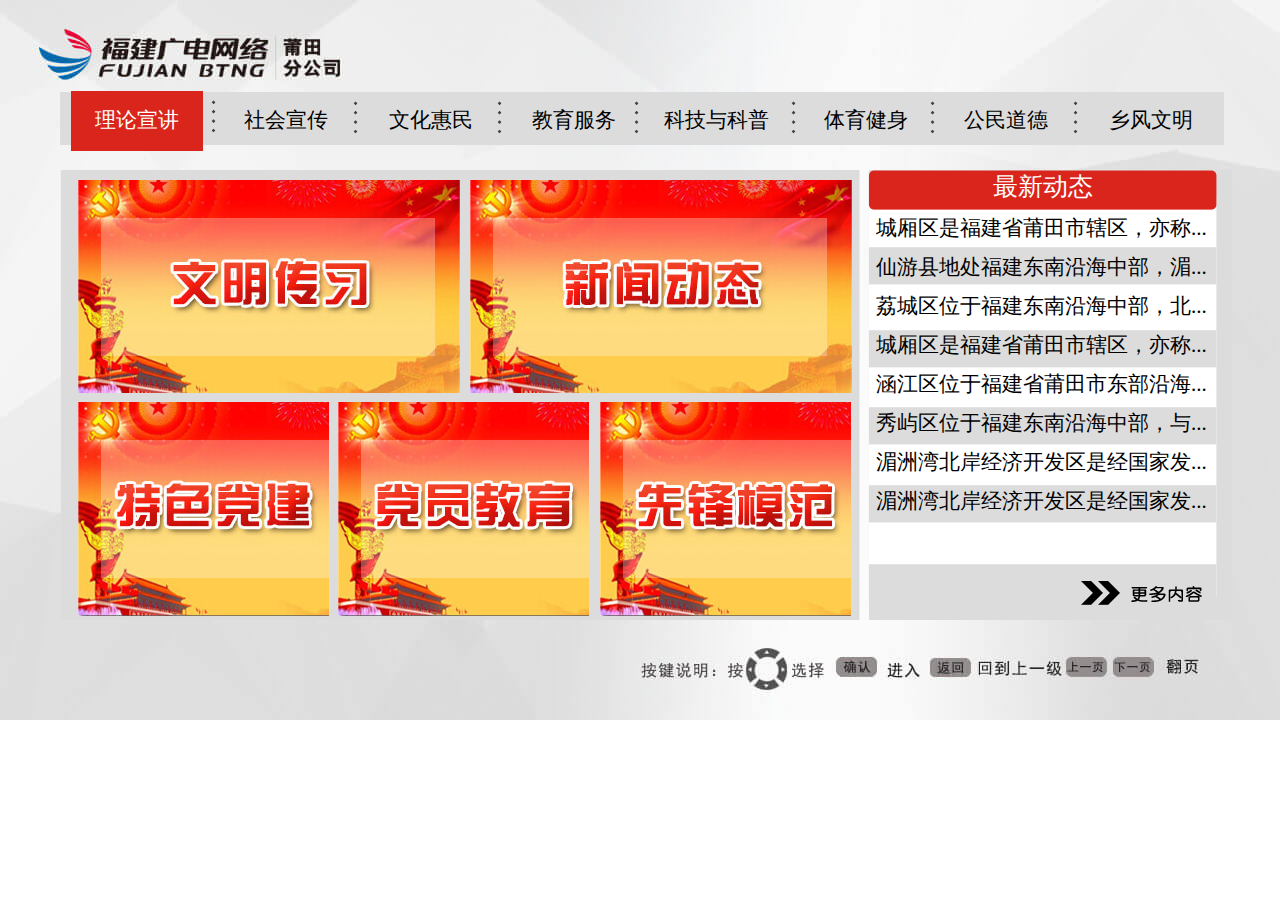
<file: view/index.html>
<!DOCTYPE html>
<html lang="en">
<head>
    <meta charset="UTF-8">
    <link rel="stylesheet" href="../style/common.css">
    <title>理论宣讲</title>
</head>
<body>
<div class="background">
    <div id="bar" class="bar"></div>
    <div class="menu"></div>
    <div id="menu"></div>
    <div id="notices_board" class="notices_board">
        <div id="notices_board_bar" class="notices_board_bar"></div>
        <div id="notices_board_content" class="notices_board_content"></div>
        <div class="list-item-more"></div>
    </div>
    <div id="cursor"></div>
    <div id="debug-message"></div>
</div>
</body>
<script type="application/javascript" src="../utility/assistant.js"></script>
<script type="application/javascript" src="../utility/async.js"></script>
<script type="application/javascript" src="../cms/cms.config.js"></script>
<script type="application/javascript" src="../cms/cms.api.js"></script>
<script type="application/javascript" src="../module/bar.module.js"></script>
<script type="application/javascript" src="../wrapper/bar.wrapper.js"></script>
<script type="application/javascript" src="../module/menu.module.js"></script>
<script type="application/javascript" src="../module/list.module.js"></script>
<script type="application/javascript" src="../module/video.module.js"></script>
<script type="application/javascript" src="../module/cursor.module.js"></script>
<script type="application/javascript" src="../module/transfer.module.js"></script>
<script type="application/javascript">
    function MenuComponent() {
        MenuModule.call(this);

        this.menuPageArray = [{
            itemsPerLine: [2, 3],           // 每行所包含的元素数量
            menuItemArray: [
                {
                    left: 78,
                    top: 180,
                    width: 382,
                    height: 213,
                    bgImageSrc: 'url(../images/index/1.jpg) no-repeat',
                    resourceId: cmsConfig.indexResourceIdArray[1].resourceId
                },
                {
                    left: 470,
                    top: 180,
                    width: 382,
                    height: 213,
                    bgImageSrc: 'url(../images/index/2.jpg) no-repeat',
                    resourceId: cmsConfig.indexResourceIdArray[2].resourceId
                },
                {
                    left: 78,
                    top: 402,
                    width: 251,
                    height: 214,
                    bgImageSrc: 'url(../images/index/3.jpg) no-repeat',
                    resourceId: cmsConfig.indexResourceIdArray[3].resourceId
                },
                {
                    left: 338,
                    top: 402,
                    width: 251,
                    height: 214,
                    bgImageSrc: 'url(../images/index/4.jpg) no-repeat',
                    resourceId: cmsConfig.indexResourceIdArray[4].resourceId
                },
                {
                    left: 600,
                    top: 402,
                    width: 251,
                    height: 214,
                    bgImageSrc: 'url(../images/index/5.jpg) no-repeat',
                    resourceId: cmsConfig.indexResourceIdArray[5].resourceId
                }
            ]
        }];
    }

    function ListComponent() {
        ListModule.call(this);

        // 属性
        this.focusPos = 0;
        this.boardLeft = 868;
        this.boardTop = 170;
        this.boardWidth = 364;
        this.boardHeight = 450;
        this.noticesBoardBarWidth = 349;
        this.noticesBoardBarHeight = 40;
        this.noticesBoardBarText = '最新动态';
        this.itemLeft = 873;
        this.itemTop = 212;
        this.itemWidth = 339;
        this.itemHeight = 30;
        this.itemMoreLeft = 1078;
        this.itemMoreTop = 570;
        this.itemMoreWidth = 131;
        this.itemMoreHeight = 42;
        this.listItemNum = 8;
        this.resourceId = cmsConfig.indexResourceIdArray[6].resourceId;

        // 方法
    }

    function CursorComponent(bar, menu, list) {
        CursorModule.call(this);

        // 属性
        this.focusArea = 5;
        this.bar = bar;
        this.menu = menu;
        this.list = list;
        this.fileName = 'PG-ONE';
    }

    function TransferComponent(cursor) {
        var that = this,
            postfix = '',
            params = [];

        TransferModule.call(this);
        // 属性
        this.cursor = cursor;

        // 方法
        this.moveX = function (direction) {
            this.cursor.focusOut();
            switch (this.cursor.focusArea) {
                case 0:         // 菜单
                    if (this.cursor.menu.moveX(direction) < 0) {
                        this.cursor.focusArea = 2;
                    }
                    break;
                case 2:         //  列表
                    this.cursor.focusArea = 5;
                    break;
                case 5:         // 栏目
                    this.remove('PG-ONE');
                    this.cursor.bar.moveX(direction);
                    break;
                default:
                    break;
            }
            this.cursor.focusOn();
        };

        this.moveY = function (direction) {
            this.cursor.focusOut();
            switch (this.cursor.focusArea) {
                case 0:         // 菜单
                    if (-1 === this.cursor.menu.moveY(direction)) {
                        if (direction < 0) {
                            this.cursor.focusArea = 5;
                        }
                    }
                    break;
                case 2:         //  列表
                    if (-1 === this.cursor.list.moveY(direction)) {
                        if (direction < 0) {
                            this.cursor.focusArea = 5;
                        }
                    }
                    break;
                case 5:         // 栏目
                    this.cursor.focusArea = 0;
                    break;
                default:
                    break;
            }
            this.cursor.focusOn();
        };

        this.doBack = function () {
            window.location.href = 'http://10.215.0.10:80/ui3/ui3/loading.htm?opk=4';
        };

        this.doSelect = function () {
            var
                postfix = '',
                params;

            this.remove(this.cursor.fileName);
            switch (this.cursor.focusArea) {
                case 0:         // 菜单
                    if (this.cursor.menu.focusPosX === 0 && this.cursor.menu.focusPosY === 0) {
                        params =
                            {
                                /**
                                 * 一级页面
                                 */
                                'PG-ONE': {
                                    focusArea: this.cursor.focusArea,
                                    focusPosX: this.cursor.menu.focusPosX,
                                    focusPosY: this.cursor.menu.focusPosY
                                },
                                'VIDEO': {
                                    backURL: this.backUrl(),
                                    focusArea: this.cursor.focusArea,
                                    focusPosX: this.cursor.menu.focusPosX,
                                    focusPosY: this.cursor.menu.focusPosY,
                                    resourceId: cmsConfig.indexResourceIdArray[1].resourceId
                                }
                            };
                        postfix = this.package(params);
                        window.location.href = 'video.html' + postfix;
                    }
                    break;
                case 2:
                    this.cursor.list.doSelect(this, this.cursor.focusArea, this.cursor.list.focusPos, 'index.html', this.cursor.list.resourceId);
                    break;
                default:
                    break;
            }
        };

        this.onKeyDown = function (event) {
            var code = getKeyCode(event);

            switch (code) {
                case 'KEY_NUMBER1':
                    that.toggle();
                    return false;
                case 'KEY_UP':
                    that.moveY(-1);
                    return false;
                case 'KEY_DOWN':
                    that.moveY(1);
                    return false;
                case 'KEY_LEFT':
                    that.moveX(-1);
                    return false;
                case 'KEY_RIGHT':
                    that.moveX(1);
                    return false;
                case 'KEY_SELECT':
                    that.doSelect();
                    return false;
                case 'KEY_EXIT':
                case 'KEY_BACK':
                    that.doBack();
                    return false;
                default:
                    break;
            }
        };
    }

    window.onload = function () {
        var
            barComponent = new BarComponent(),
            menuComponent = new MenuComponent(),
            listComponent = new ListComponent(),
            cursorComponent = new CursorComponent(barComponent, menuComponent, listComponent),
            transferComponent = new TransferComponent(cursorComponent);

        /**
         *  添加按键事件处理
         */
        document.onkeydown = transferComponent.onKeyDown;           //  按键事件处理

        /**
         *  初始化各模块
         */
//        document.getElementById('debug-message').innerHTML += '<br/>' + '======================  启动初始化  ======================';
        transferComponent.init();
        barComponent.init();
        menuComponent.init();
        listComponent.init(function () {
            /**
             *  光标定位
             */
            cursorComponent.focusOn();
        });
    };
</script>
</html>
</file>
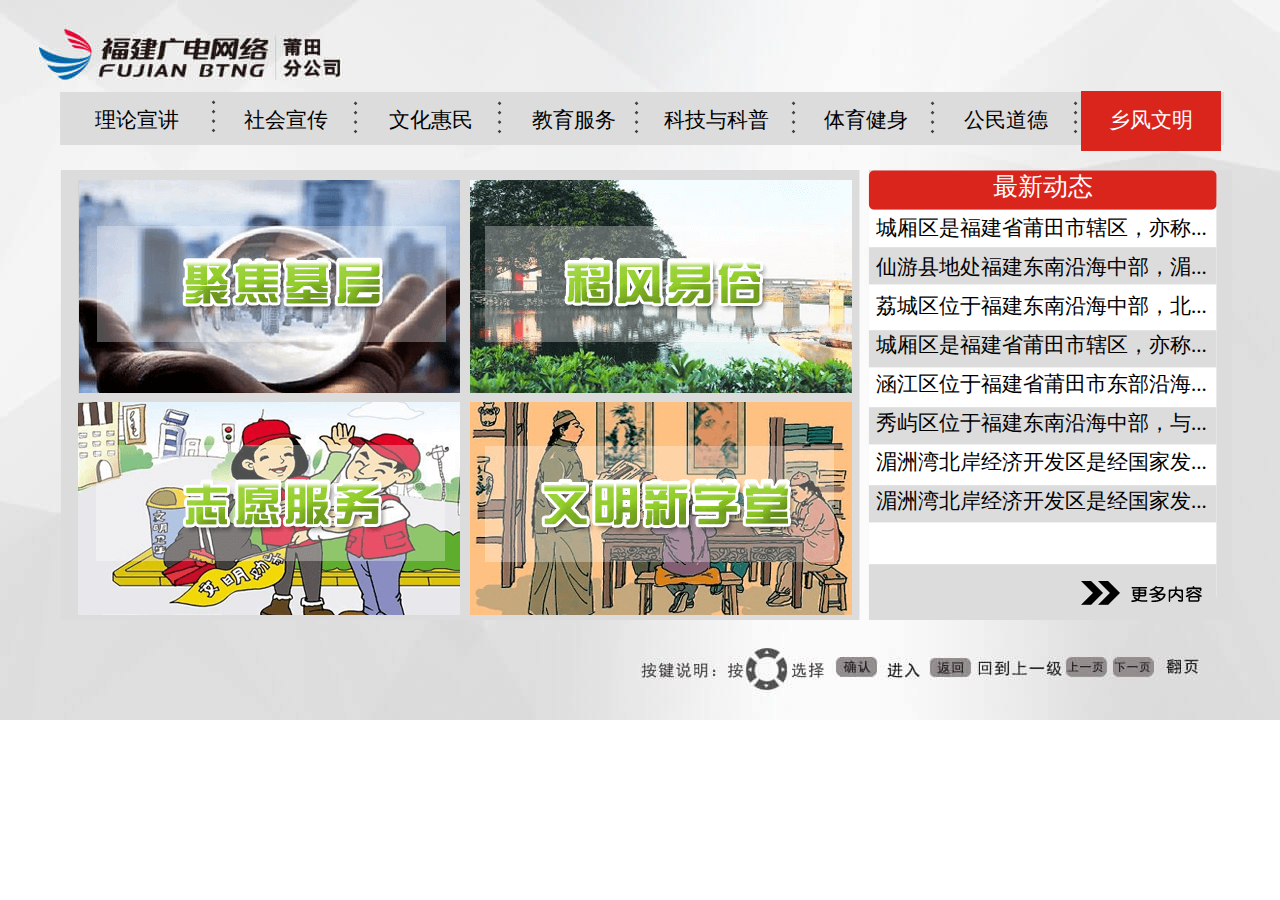
<file: view/culture.html>
<!DOCTYPE html>
<html lang="en">
<head>
    <meta charset="UTF-8">
    <link rel="stylesheet" href="../style/common.css">
    <title>乡风文明</title>
</head>
<body>
<div class="background">
    <div id="bar" class="bar"></div>
    <div class="menu"></div>
    <div id="menu"></div>
    <div id="notices_board" class="notices_board">
        <div id="notices_board_bar" class="notices_board_bar"></div>
        <div id="notices_board_content" class="notices_board_content"></div>
        <div class="list-item-more"></div>
    </div>
    <div id="cursor"></div>
    <div id="debug-message"></div>
</div>
</body>
<script type="application/javascript" src="../utility/assistant.js"></script>
<script type="application/javascript" src="../utility/async.js"></script>
<script type="application/javascript" src="../cms/cms.config.js"></script>
<script type="application/javascript" src="../cms/cms.api.js"></script>
<script type="application/javascript" src="../module/bar.module.js"></script>
<script type="application/javascript" src="../wrapper/bar.wrapper.js"></script>
<script type="application/javascript" src="../module/menu.module.js"></script>
<script type="application/javascript" src="../module/list.module.js"></script>
<script type="application/javascript" src="../module/video.module.js"></script>
<script type="application/javascript" src="../module/cursor.module.js"></script>
<script type="application/javascript" src="../module/transfer.module.js"></script>
<script type="application/javascript">
    function MenuComponent() {
        MenuModule.call(this);

        this.menuPageArray = [{
            itemsPerLine: [2, 2],           // 每行所包含的元素数量
            menuItemArray: [
                {
                    left: 78,
                    top: 180,
                    width: 382,
                    height: 213,
                    bgImageSrc: 'url(../images/culture/1.png) no-repeat',
                    resourceId: cmsConfig.cultureResourceIdArray[1].resourceId
                },
                {
                    left: 470,
                    top: 180,
                    width: 382,
                    height: 213,
                    bgImageSrc: 'url(../images/culture/2.png) no-repeat',
                    resourceId: cmsConfig.cultureResourceIdArray[2].resourceId
                },
                {
                    left: 78,
                    top: 402,
                    width: 382,
                    height: 213,
                    bgImageSrc: 'url(../images/culture/3.png) no-repeat',
                    resourceId: cmsConfig.cultureResourceIdArray[3].resourceId
                },
                {
                    left: 470,
                    top: 402,
                    width: 382,
                    height: 213,
                    bgImageSrc: 'url(../images/culture/4.png) no-repeat',
                    resourceId: cmsConfig.cultureResourceIdArray[4].resourceId
                }
            ]
        }];
    }

    function ListComponent() {
        ListModule.call(this);

        // 属性
        this.focusPos = 0;
        this.boardLeft = 868;
        this.boardTop = 170;
        this.boardWidth = 364;
        this.boardHeight = 450;
        this.noticesBoardBarWidth = 349;
        this.noticesBoardBarHeight = 40;
        this.noticesBoardBarText = '最新动态';
        this.itemLeft = 873;
        this.itemTop = 212;
        this.itemWidth = 339;
        this.itemHeight = 30;
        this.itemMoreLeft = 1078;
        this.itemMoreTop = 570;
        this.itemMoreWidth = 131;
        this.itemMoreHeight = 42;
        this.listItemNum = 8;
        this.resourceId = cmsConfig.cultureResourceIdArray[5].resourceId;

        // 方法
    }

    function CursorComponent(bar, menu, list) {
        CursorModule.call(this);

        // 属性
        this.focusArea = 5;
        this.bar = bar;
        this.bar.focusPos = 7;
        this.menu = menu;
        this.list = list;
        this.fileName = 'PG-ONE';
    }

    function TransferComponent(cursor) {
        var that = this,
            postfix = '',
            params = [];

        TransferModule.call(this);
        // 属性
        this.cursor = cursor;

        // 方法
        this.moveX = function (direction) {
            this.cursor.focusOut();
            switch (this.cursor.focusArea) {
                case 0:         // 菜单
                    if (this.cursor.menu.moveX(direction) < 0) {
                        this.cursor.focusArea = 2;
                    }
                    break;
                case 2:         //  列表
                    this.cursor.focusArea = 5;
                    break;
                case 5:         // 栏目
                    this.remove('PG-ONE');
                    this.cursor.bar.moveX(direction);
                    break;
                default:
                    break;
            }
            this.cursor.focusOn();
        };

        this.moveY = function (direction) {
            this.cursor.focusOut();
            switch (this.cursor.focusArea) {
                case 0:         // 菜单
                    if (-1 === this.cursor.menu.moveY(direction)) {
                        if (direction < 0) {
                            this.cursor.focusArea = 5;
                        }
                    }
                    break;
                case 2:         //  列表
                    if (-1 === this.cursor.list.moveY(direction)) {
                        if (direction < 0) {
                            this.cursor.focusArea = 5;
                        }
                    }
                    break;
                case 5:         // 栏目
                    this.cursor.focusArea = 0;
                    break;
                default:
                    break;
            }
            this.cursor.focusOn();
        };

        this.doBack = function () {
            window.location.href = 'http://10.215.0.10:80/ui3/ui3/loading.htm?opk=4';
        };

        this.doSelect = function () {
            var
                postfix = '',
                params;

            this.remove(this.cursor.fileName);
            switch (this.cursor.focusArea) {
                case 0:         // 菜单
//                    if (this.cursor.menu.focusPosX === 0 && this.cursor.menu.focusPosY === 0) {
//                        params =
//                            {
//                                /**
//                                 * 一级页面
//                                 */
//                                'PG-ONE': {
//                                    focusArea: this.cursor.focusArea,
//                                    focusPosX: this.cursor.menu.focusPosX,
//                                    focusPosY: this.cursor.menu.focusPosY
//                                },
//                                'VIDEO': {
//                                    backURL: this.backUrl(),
//                                    focusArea: this.cursor.focusArea,
//                                    focusPosX: this.cursor.menu.focusPosX,
//                                    focusPosY: this.cursor.menu.focusPosY,
//                                    resourceId: cmsConfig.indexResourceIdArray[1].resourceId
//                                }
//                            };
//                        postfix = this.package(params);
//                        window.location.href = 'video.html' + postfix;
//                    }
                    break;
                case 5:         // 栏目
//                    this.doBack();
                    break;
                default:
                    break;
            }
        };

        this.onKeyDown = function (event) {
            var code = getKeyCode(event);

            switch (code) {
                case 'KEY_NUMBER1':
                    that.toggle();
                    return false;
                case 'KEY_UP':
                    that.moveY(-1);
                    return false;
                case 'KEY_DOWN':
                    that.moveY(1);
                    return false;
                case 'KEY_LEFT':
                    that.moveX(-1);
                    return false;
                case 'KEY_RIGHT':
                    that.moveX(1);
                    return false;
                case 'KEY_SELECT':
                    that.doSelect();
                    return false;
                case 'KEY_EXIT':
                case 'KEY_BACK':
                    that.doBack();
                    return false;
                default:
                    break;
            }
        };
    }

    window.onload = function () {
        var
            barComponent = new BarComponent(),
            menuComponent = new MenuComponent(),
            listComponent = new ListComponent(),
            cursorComponent = new CursorComponent(barComponent, menuComponent, listComponent),
            transferComponent = new TransferComponent(cursorComponent);

        /**
         *  添加按键事件处理
         */
        document.onkeydown = transferComponent.onKeyDown;           //  按键事件处理

        /**
         *  初始化各模块
         */
//        document.getElementById('debug-message').innerHTML += '<br/>' + '======================  启动初始化  ======================';
        transferComponent.init();
        barComponent.init();
        menuComponent.init();
        listComponent.init(function () {
            /**
             *  光标定位
             */
            cursorComponent.focusOn();
        });
    };
</script>
</html>
</file>
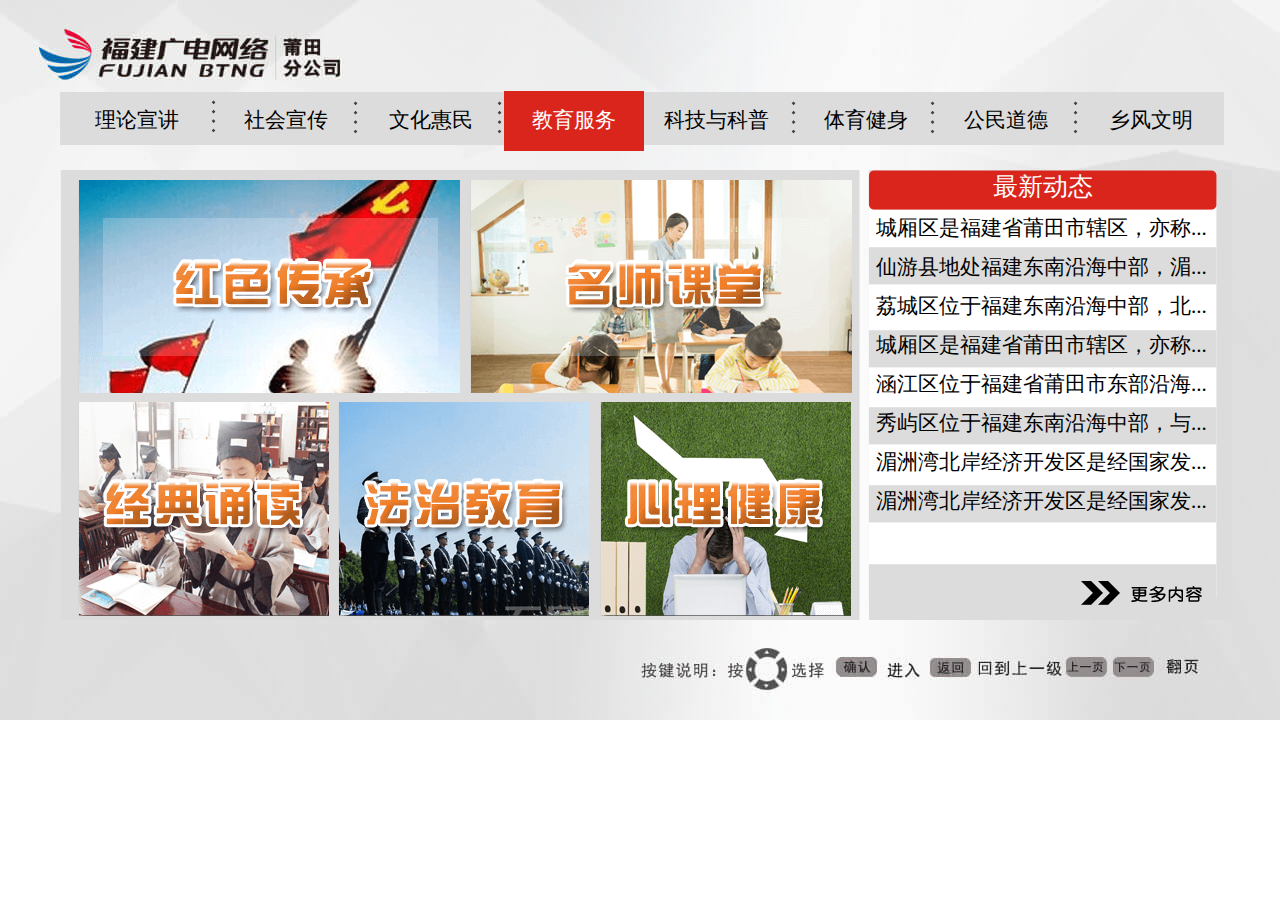
<file: view/education.html>
<!DOCTYPE html>
<html lang="en">
<head>
    <meta charset="UTF-8">
    <link rel="stylesheet" href="../style/common.css">
    <title>教育服务</title>
</head>
<body>
<div class="background">
    <div id="bar" class="bar"></div>
    <div class="menu"></div>
    <div id="menu"></div>
    <div id="notices_board" class="notices_board">
        <div id="notices_board_bar" class="notices_board_bar"></div>
        <div id="notices_board_content" class="notices_board_content"></div>
        <div class="list-item-more"></div>
    </div>
    <div id="cursor"></div>
    <div id="debug-message"></div>
</div>
</body>
<script type="application/javascript" src="../utility/assistant.js"></script>
<script type="application/javascript" src="../utility/async.js"></script>
<script type="application/javascript" src="../cms/cms.config.js"></script>
<script type="application/javascript" src="../cms/cms.api.js"></script>
<script type="application/javascript" src="../module/bar.module.js"></script>
<script type="application/javascript" src="../wrapper/bar.wrapper.js"></script>
<script type="application/javascript" src="../module/menu.module.js"></script>
<script type="application/javascript" src="../module/list.module.js"></script>
<script type="application/javascript" src="../module/video.module.js"></script>
<script type="application/javascript" src="../module/cursor.module.js"></script>
<script type="application/javascript" src="../module/transfer.module.js"></script>
<script type="application/javascript">
    function MenuComponent() {
        MenuModule.call(this);

        this.menuPageArray = [{
            itemsPerLine: [2, 3],           // 每行所包含的元素数量
            menuItemArray: [
                {
                    left: 78,
                    top: 180,
                    width: 382,
                    height: 213,
                    bgImageSrc: 'url(../images/education/1.png) no-repeat',
                    resourceId: cmsConfig.educationResourceIdArray[1].resourceId
                },
                {
                    left: 470,
                    top: 180,
                    width: 382,
                    height: 213,
                    bgImageSrc: 'url(../images/education/2.png) no-repeat',
                    resourceId: cmsConfig.educationResourceIdArray[2].resourceId
                },
                {
                    left: 78,
                    top: 402,
                    width: 251,
                    height: 214,
                    bgImageSrc: 'url(../images/education/3.png) no-repeat',
                    resourceId: cmsConfig.educationResourceIdArray[3].resourceId
                },
                {
                    left: 338,
                    top: 402,
                    width: 251,
                    height: 214,
                    bgImageSrc: 'url(../images/education/4.png) no-repeat',
                    resourceId: cmsConfig.educationResourceIdArray[4].resourceId
                },
                {
                    left: 600,
                    top: 402,
                    width: 251,
                    height: 214,
                    bgImageSrc: 'url(../images/education/5.png) no-repeat',
                    resourceId: cmsConfig.educationResourceIdArray[5].resourceId
                }
            ]
        }];
    }

    function ListComponent() {
        ListModule.call(this);

        // 属性
        this.focusPos = 0;
        this.boardLeft = 868;
        this.boardTop = 170;
        this.boardWidth = 364;
        this.boardHeight = 450;
        this.noticesBoardBarWidth = 349;
        this.noticesBoardBarHeight = 40;
        this.noticesBoardBarText = '最新动态';
        this.itemLeft = 873;
        this.itemTop = 212;
        this.itemWidth = 339;
        this.itemHeight = 30;
        this.itemMoreLeft = 1078;
        this.itemMoreTop = 570;
        this.itemMoreWidth = 131;
        this.itemMoreHeight = 42;
        this.listItemNum = 8;
        this.resourceId = cmsConfig.educationResourceIdArray[6].resourceId;

        // 方法
    }

    function CursorComponent(bar, menu, list) {
        CursorModule.call(this);

        // 属性
        this.focusArea = 5;
        this.bar = bar;
        this.bar.focusPos = 3;
        this.menu = menu;
        this.list = list;
        this.fileName = 'PG-ONE';
    }

    function TransferComponent(cursor) {
        var that = this,
            postfix = '',
            params = [];

        TransferModule.call(this);
        // 属性
        this.cursor = cursor;

        // 方法
        this.moveX = function (direction) {
            this.cursor.focusOut();
            switch (this.cursor.focusArea) {
                case 0:         // 菜单
                    if (this.cursor.menu.moveX(direction) < 0) {
                        this.cursor.focusArea = 2;
                    }
                    break;
                case 2:         //  列表
                    this.cursor.focusArea = 5;
                    break;
                case 5:         // 栏目
                    this.remove('PG-ONE');
                    this.cursor.bar.moveX(direction);
                    break;
                default:
                    break;
            }
            this.cursor.focusOn();
        };

        this.moveY = function (direction) {
            this.cursor.focusOut();
            switch (this.cursor.focusArea) {
                case 0:         // 菜单
                    if (-1 === this.cursor.menu.moveY(direction)) {
                        if (direction < 0) {
                            this.cursor.focusArea = 5;
                        }
                    }
                    break;
                case 2:         //  列表
                    if (-1 === this.cursor.list.moveY(direction)) {
                        if (direction < 0) {
                            this.cursor.focusArea = 5;
                        }
                    }
                    break;
                case 5:         // 栏目
                    this.cursor.focusArea = 0;
                    break;
                default:
                    break;
            }
            this.cursor.focusOn();
        };

        this.doBack = function () {
            window.location.href = 'http://10.215.0.10:80/ui3/ui3/loading.htm?opk=4';
        };

        this.doSelect = function () {
            var
                postfix = '',
                params;

            this.remove(this.cursor.fileName);
            switch (this.cursor.focusArea) {
                case 0:         // 菜单
//                    if (this.cursor.menu.focusPosX === 0 && this.cursor.menu.focusPosY === 0) {
//                        params =
//                            {
//                                /**
//                                 * 一级页面
//                                 */
//                                'PG-ONE': {
//                                    focusArea: this.cursor.focusArea,
//                                    focusPosX: this.cursor.menu.focusPosX,
//                                    focusPosY: this.cursor.menu.focusPosY
//                                },
//                                'VIDEO': {
//                                    backURL: this.backUrl(),
//                                    focusArea: this.cursor.focusArea,
//                                    focusPosX: this.cursor.menu.focusPosX,
//                                    focusPosY: this.cursor.menu.focusPosY,
//                                    resourceId: cmsConfig.indexResourceIdArray[1].resourceId
//                                }
//                            };
//                        postfix = this.package(params);
//                        window.location.href = 'video.html' + postfix;
//                    }
                    break;
                case 5:         // 栏目
//                    this.doBack();
                    break;
                default:
                    break;
            }
        };

        this.onKeyDown = function (event) {
            var code = getKeyCode(event);

            switch (code) {
                case 'KEY_NUMBER1':
                    that.toggle();
                    return false;
                case 'KEY_UP':
                    that.moveY(-1);
                    return false;
                case 'KEY_DOWN':
                    that.moveY(1);
                    return false;
                case 'KEY_LEFT':
                    that.moveX(-1);
                    return false;
                case 'KEY_RIGHT':
                    that.moveX(1);
                    return false;
                case 'KEY_SELECT':
                    that.doSelect();
                    return false;
                case 'KEY_EXIT':
                case 'KEY_BACK':
                    that.doBack();
                    return false;
                default:
                    break;
            }
        };
    }

    window.onload = function () {
        var
            barComponent = new BarComponent(),
            menuComponent = new MenuComponent(),
            listComponent = new ListComponent(),
            cursorComponent = new CursorComponent(barComponent, menuComponent, listComponent),
            transferComponent = new TransferComponent(cursorComponent);

        /**
         *  添加按键事件处理
         */
        document.onkeydown = transferComponent.onKeyDown;           //  按键事件处理

        /**
         *  初始化各模块
         */
//        document.getElementById('debug-message').innerHTML += '<br/>' + '======================  启动初始化  ======================';
        transferComponent.init();
        barComponent.init();
        menuComponent.init();
        listComponent.init(function () {
            /**
             *  光标定位
             */
            cursorComponent.focusOn();
        });
    };
</script>
</html>
</file>
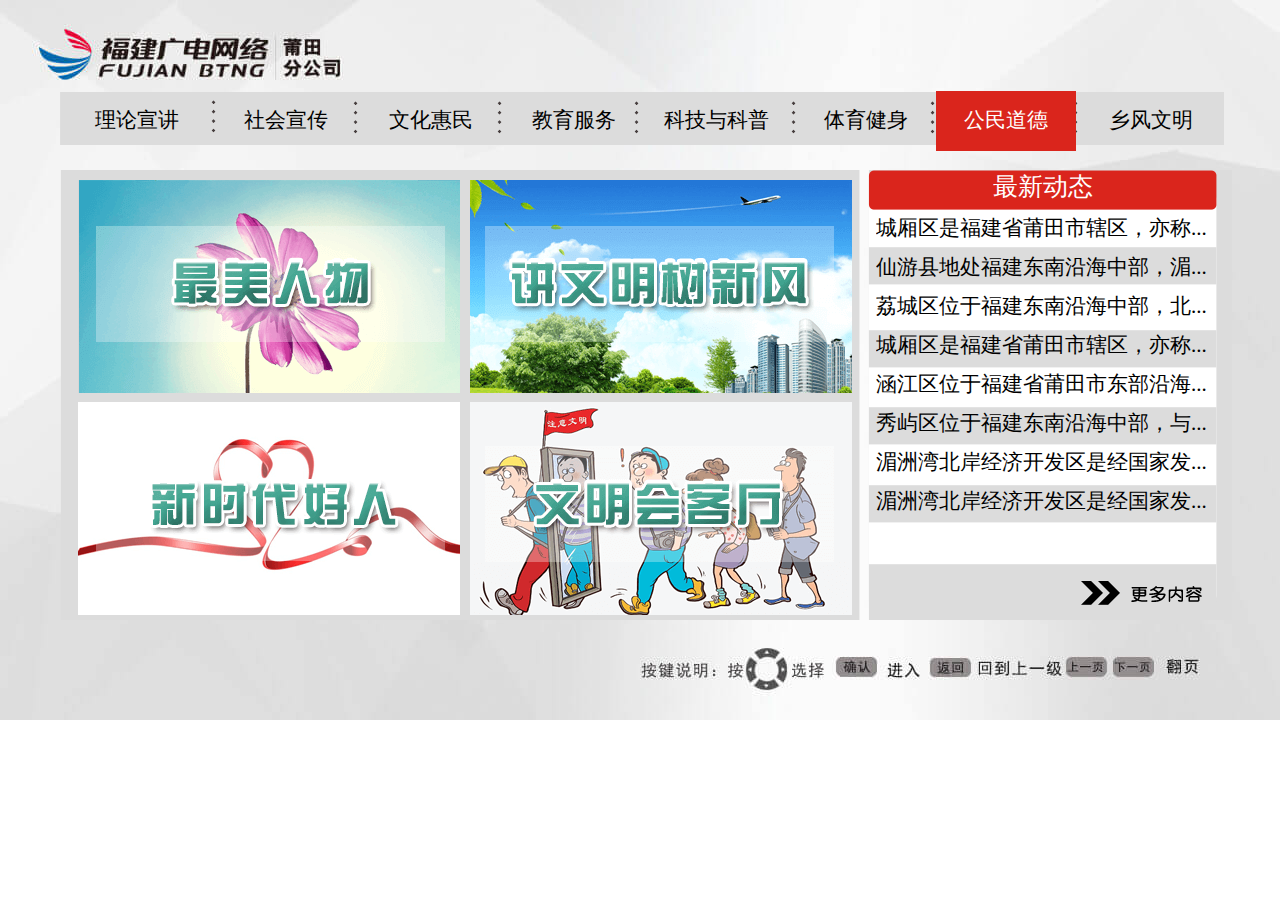
<file: view/moral.html>
<!DOCTYPE html>
<html lang="en">
<head>
    <meta charset="UTF-8">
    <link rel="stylesheet" href="../style/common.css">
    <title>公民道德</title>
</head>
<body>
<div class="background">
    <div id="bar" class="bar"></div>
    <div class="menu"></div>
    <div id="menu"></div>
    <div id="notices_board" class="notices_board">
        <div id="notices_board_bar" class="notices_board_bar"></div>
        <div id="notices_board_content" class="notices_board_content"></div>
        <div class="list-item-more"></div>
    </div>
    <div id="cursor"></div>
    <div id="debug-message"></div>
</div>
</body>
<script type="application/javascript" src="../utility/assistant.js"></script>
<script type="application/javascript" src="../utility/async.js"></script>
<script type="application/javascript" src="../cms/cms.config.js"></script>
<script type="application/javascript" src="../cms/cms.api.js"></script>
<script type="application/javascript" src="../module/bar.module.js"></script>
<script type="application/javascript" src="../wrapper/bar.wrapper.js"></script>
<script type="application/javascript" src="../module/menu.module.js"></script>
<script type="application/javascript" src="../module/list.module.js"></script>
<script type="application/javascript" src="../module/video.module.js"></script>
<script type="application/javascript" src="../module/cursor.module.js"></script>
<script type="application/javascript" src="../module/transfer.module.js"></script>
<script type="application/javascript">
    function MenuComponent() {
        MenuModule.call(this);

        this.menuPageArray = [{
            itemsPerLine: [2, 2],           // 每行所包含的元素数量
            menuItemArray: [
                {
                    left: 78,
                    top: 180,
                    width: 382,
                    height: 213,
                    bgImageSrc: 'url(../images/moral/1.png) no-repeat',
                    resourceId: cmsConfig.moralResourceIdArray[1].resourceId
                },
                {
                    left: 470,
                    top: 180,
                    width: 382,
                    height: 213,
                    bgImageSrc: 'url(../images/moral/2.png) no-repeat',
                    resourceId: cmsConfig.moralResourceIdArray[2].resourceId
                },
                {
                    left: 78,
                    top: 402,
                    width: 382,
                    height: 213,
                    bgImageSrc: 'url(../images/moral/3.png) no-repeat',
                    resourceId: cmsConfig.moralResourceIdArray[3].resourceId
                },
                {
                    left: 470,
                    top: 402,
                    width: 382,
                    height: 213,
                    bgImageSrc: 'url(../images/moral/4.png) no-repeat',
                    resourceId: cmsConfig.moralResourceIdArray[4].resourceId
                }
            ]
        }];
    }

    function ListComponent() {
        ListModule.call(this);

        // 属性
        this.focusPos = 0;
        this.boardLeft = 868;
        this.boardTop = 170;
        this.boardWidth = 364;
        this.boardHeight = 450;
        this.noticesBoardBarWidth = 349;
        this.noticesBoardBarHeight = 40;
        this.noticesBoardBarText = '最新动态';
        this.itemLeft = 873;
        this.itemTop = 212;
        this.itemWidth = 339;
        this.itemHeight = 30;
        this.itemMoreLeft = 1078;
        this.itemMoreTop = 570;
        this.itemMoreWidth = 131;
        this.itemMoreHeight = 42;
        this.listItemNum = 8;
        this.resourceId = cmsConfig.moralResourceIdArray[5].resourceId;

        // 方法
    }

    function CursorComponent(bar, menu, list) {
        CursorModule.call(this);

        // 属性
        this.focusArea = 5;
        this.bar = bar;
        this.bar.focusPos = 6;
        this.menu = menu;
        this.list = list;
        this.fileName = 'PG-ONE';
    }

    function TransferComponent(cursor) {
        var that = this,
            postfix = '',
            params = [];

        TransferModule.call(this);
        // 属性
        this.cursor = cursor;

        // 方法
        this.moveX = function (direction) {
            this.cursor.focusOut();
            switch (this.cursor.focusArea) {
                case 0:         // 菜单
                    if (this.cursor.menu.moveX(direction) < 0) {
                        this.cursor.focusArea = 2;
                    }
                    break;
                case 2:         //  列表
                    this.cursor.focusArea = 5;
                    break;
                case 5:         // 栏目
                    this.remove('PG-ONE');
                    this.cursor.bar.moveX(direction);
                    break;
                default:
                    break;
            }
            this.cursor.focusOn();
        };

        this.moveY = function (direction) {
            this.cursor.focusOut();
            switch (this.cursor.focusArea) {
                case 0:         // 菜单
                    if (-1 === this.cursor.menu.moveY(direction)) {
                        if (direction < 0) {
                            this.cursor.focusArea = 5;
                        }
                    }
                    break;
                case 2:         //  列表
                    if (-1 === this.cursor.list.moveY(direction)) {
                        if (direction < 0) {
                            this.cursor.focusArea = 5;
                        }
                    }
                    break;
                case 5:         // 栏目
                    this.cursor.focusArea = 0;
                    break;
                default:
                    break;
            }
            this.cursor.focusOn();
        };

        this.doBack = function () {
            window.location.href = 'http://10.215.0.10:80/ui3/ui3/loading.htm?opk=4';
        };

        this.doSelect = function () {
            var
                postfix = '',
                params;

            this.remove(this.cursor.fileName);
            switch (this.cursor.focusArea) {
                case 0:         // 菜单
//                    if (this.cursor.menu.focusPosX === 0 && this.cursor.menu.focusPosY === 0) {
//                        params =
//                            {
//                                /**
//                                 * 一级页面
//                                 */
//                                'PG-ONE': {
//                                    focusArea: this.cursor.focusArea,
//                                    focusPosX: this.cursor.menu.focusPosX,
//                                    focusPosY: this.cursor.menu.focusPosY
//                                },
//                                'VIDEO': {
//                                    backURL: this.backUrl(),
//                                    focusArea: this.cursor.focusArea,
//                                    focusPosX: this.cursor.menu.focusPosX,
//                                    focusPosY: this.cursor.menu.focusPosY,
//                                    resourceId: cmsConfig.indexResourceIdArray[1].resourceId
//                                }
//                            };
//                        postfix = this.package(params);
//                        window.location.href = 'video.html' + postfix;
//                    }
                    break;
                case 5:         // 栏目
//                    this.doBack();
                    break;
                default:
                    break;
            }
        };

        this.onKeyDown = function (event) {
            var code = getKeyCode(event);

            switch (code) {
                case 'KEY_NUMBER1':
                    that.toggle();
                    return false;
                case 'KEY_UP':
                    that.moveY(-1);
                    return false;
                case 'KEY_DOWN':
                    that.moveY(1);
                    return false;
                case 'KEY_LEFT':
                    that.moveX(-1);
                    return false;
                case 'KEY_RIGHT':
                    that.moveX(1);
                    return false;
                case 'KEY_SELECT':
                    that.doSelect();
                    return false;
                case 'KEY_EXIT':
                case 'KEY_BACK':
                    that.doBack();
                    return false;
                default:
                    break;
            }
        };
    }

    window.onload = function () {
        var
            barComponent = new BarComponent(),
            menuComponent = new MenuComponent(),
            listComponent = new ListComponent(),
            cursorComponent = new CursorComponent(barComponent, menuComponent, listComponent),
            transferComponent = new TransferComponent(cursorComponent);

        /**
         *  添加按键事件处理
         */
        document.onkeydown = transferComponent.onKeyDown;           //  按键事件处理

        /**
         *  初始化各模块
         */
//        document.getElementById('debug-message').innerHTML += '<br/>' + '======================  启动初始化  ======================';
        transferComponent.init();
        barComponent.init();
        menuComponent.init();
        listComponent.init(function () {
            /**
             *  光标定位
             */
            cursorComponent.focusOn();
        });
    };
</script>
</html>
</file>
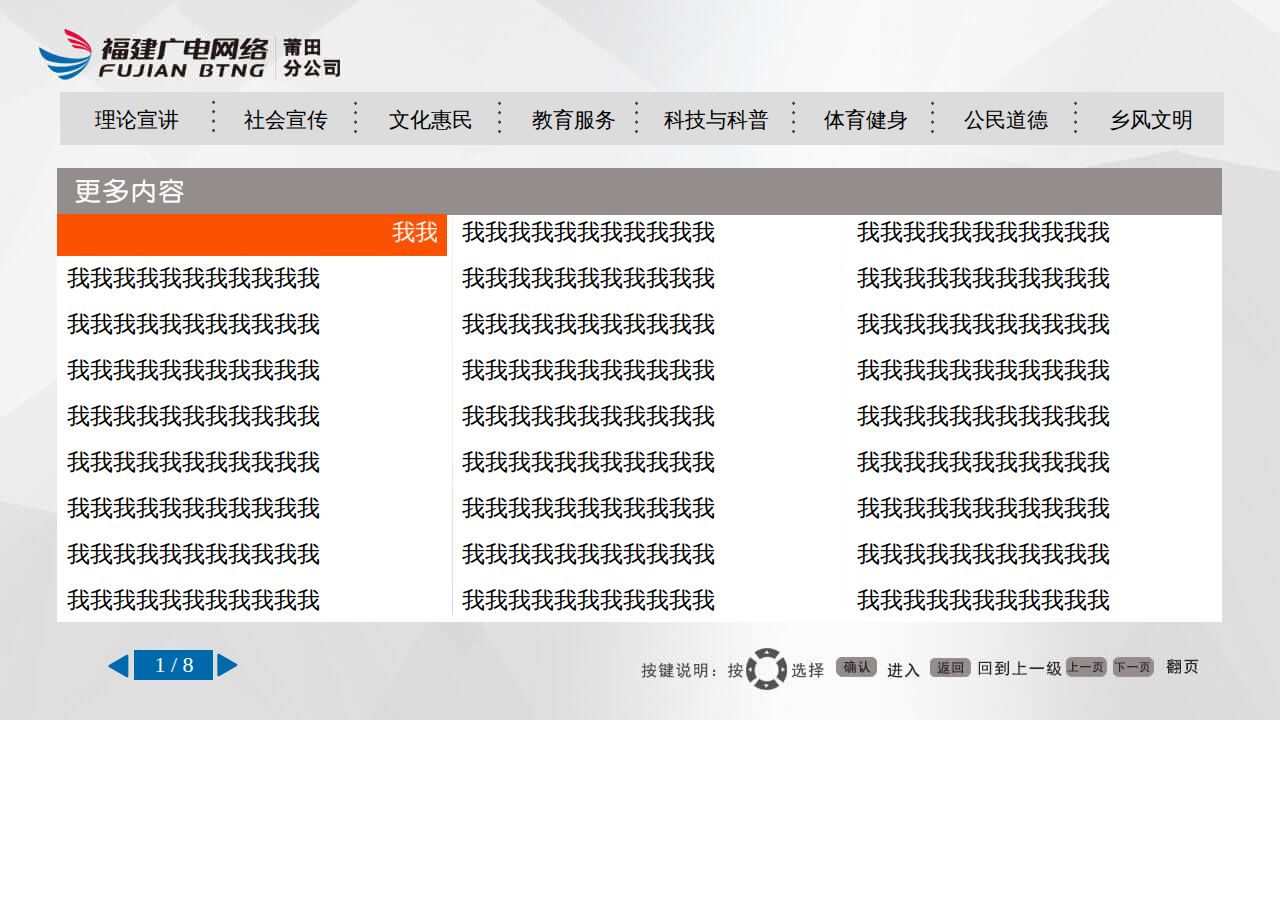
<file: view/more.html>
<!DOCTYPE html>
<html lang="en">
<head>
    <meta charset="UTF-8">
    <link rel="stylesheet" href="../style/common.css">
    <title>更多内容</title>
</head>
<body>
<div class="background">
    <div id="bar" class="bar"></div>
    <div id="content" class="more-page-content"></div>
    <div class="more-page-index-img">
        <div id="more-page-index-text" class="more-page-index-text">
        </div>
    </div>
    <div id="cursor"></div>
    <div id="debug-message"></div>
</div>
</body>
<script type="application/javascript" src="../utility/assistant.js"></script>
<script type="application/javascript" src="../utility/async.js"></script>
<script type="application/javascript" src="../cms/cms.config.js"></script>
<script type="application/javascript" src="../cms/cms.api.js"></script>
<script type="application/javascript" src="../module/bar.module.js"></script>
<script type="application/javascript" src="../wrapper/bar.wrapper.js"></script>
<script type="application/javascript" src="../module/cursor.module.js"></script>
<script type="application/javascript" src="../module/more.module.js"></script>
<script type="application/javascript" src="../module/pager.module.js"></script>
<script type="application/javascript" src="../module/transfer.module.js"></script>
<script>
    function MoreComponent() {
        MoreModule.call(this);
    }

    function CursorComponent(bar, more) {
        CursorModule.call(this);

        // 属性
        this.focusArea = 4;
        this.bar = bar;
        this.more = more;
        this.fileName = 'PG_MORE';

        // 方法
        this.moveX = function (direction) {
            this.focusOut();
            switch (this.focusArea) {
                case 4:
                    if (-1 === this.more.moveX(direction)) {
                        this.changePage(direction);
                    }
                    break;
                case 5:
                    this.bar.moveX(direction, true);
                    break;
                default:
                    break;
            }
            this.focusOn();
        };

        this.moveY = function (direction) {
            this.focusOut();
            switch (this.focusArea) {
                case 4:
                    if (-1 === this.more.moveY(direction)) {
                        this.focusArea = 5;
                    }
                    break;
                case 5:
                    this.focusArea = 4;
                    break;
                default:
                    break;
            }
            this.focusOn();
        };

        this.changePage = function (direction) {
            var that = this;

            this.more.changePage(direction, function () {
                that.focusOn();
            });
        };
    }

    function TransferComponent(cursor) {
        var that = this;

        TransferModule.call(this);
        // 属性
        this.cursor = cursor;

        // 方法
        this.doBack = function () {
            this.remove(this.cursor.fileName);
            window.location.href = this.cursor.more.backURL + this.package([]);
        };

        this.doSelect = function () {
            var
                postfix,
                params = {};

            this.remove(this.cursor.fileName);

            switch (this.cursor.focusArea) {
                case 4:
                    if (this.cursor.more.moreItemArray[this.cursor.more.focusPosY][this.cursor.more.focusPosX].flag === 0) {
                        params.PG_MORE = {
                            focusArea: this.cursor.focusArea,
                            focusPosX: this.cursor.more.focusPosX,
                            focusPosY: this.cursor.more.focusPosY,
                            resourceId: this.cursor.more.resourceId,
                            backURL: this.cursor.more.backURL,
                            pageIndex: this.cursor.more.pageIndex
                        };
                        params.PG_TEXT = {
                            resourceId: this.cursor.more.moreItemArray[this.cursor.more.focusPosY][this.cursor.more.focusPosX].id,
                            backURL: 'more.html',
                        };
                        postfix = this.package(params);
                        window.location.href = 'detail.html' + postfix;
                    } else if (this.cursor.more.moreItemArray[this.cursor.more.focusPosY][this.cursor.more.focusPosX].flag === 1) {
                        params.VIDEO = {
                            backURL: this.backUrl(),
                            fileName: this.cursor.fileName,
                            focusArea: this.cursor.focusArea,
                            focusPosX: this.cursor.more.focusPosX,
                            focusPosY: this.cursor.more.focusPosY,
                            resourceId: this.cursor.more.resourceId,
                            morePageBackURL: this.cursor.more.backURL,
                            pageIndex: this.cursor.more.pageIndex,
                            assertId: this.cursor.more.moreItemArray[this.cursor.more.focusPosY][this.cursor.more.focusPosX].assetid
                        };
                        postfix = this.package(params);
                        window.location.href = 'video.html' + postfix;
                    } else {

                    }
                    break;
                case 5:
                    this.cursor.bar.doSelect();
                    break;
                default:
                    break;
            }
        };

        this.onKeyDown = function (event) {
            var code = getKeyCode(event);

            switch (code) {
                case 'KEY_NUMBER1':
                    that.toggle();
                    return false;
                case 'KEY_UP':
                    that.cursor.moveY(-1);
                    return false;
                case 'KEY_DOWN':
                    that.cursor.moveY(1);
                    return false;
                case 'KEY_LEFT':
                    that.cursor.moveX(-1);
                    return false;
                case 'KEY_RIGHT':
                    that.cursor.moveX(1);
                    return false;
                case 'KEY_PAGE_UP':
                    that.cursor.changePage(-1);
                    return false;
                case 'KEY_PAGE_DOWN':
                    that.cursor.changePage(1);
                    return false;
                case 'KEY_SELECT':
                    that.doSelect();
                    return false;
                case 'KEY_EXIT':
                case 'KEY_BACK':
                    that.doBack();
                    return false;
                default:
                    break;
            }
        };
    }

    window.onload = function () {
        var
            barComponent = new BarComponent(),
            moreComponent = new MoreComponent(),
            cursorComponent = new CursorComponent(barComponent, moreComponent),
//            cursorComponent = new CursorComponent(moreComponent),
            transferComponent = new TransferComponent(cursorComponent);

        document.onkeydown = transferComponent.onKeyDown;

        transferComponent.init();
        barComponent.init();
        moreComponent.init(moreComponent.pageIndex, function () {
            cursorComponent.focusOn();
        });
    };
</script>
</html>
</file>
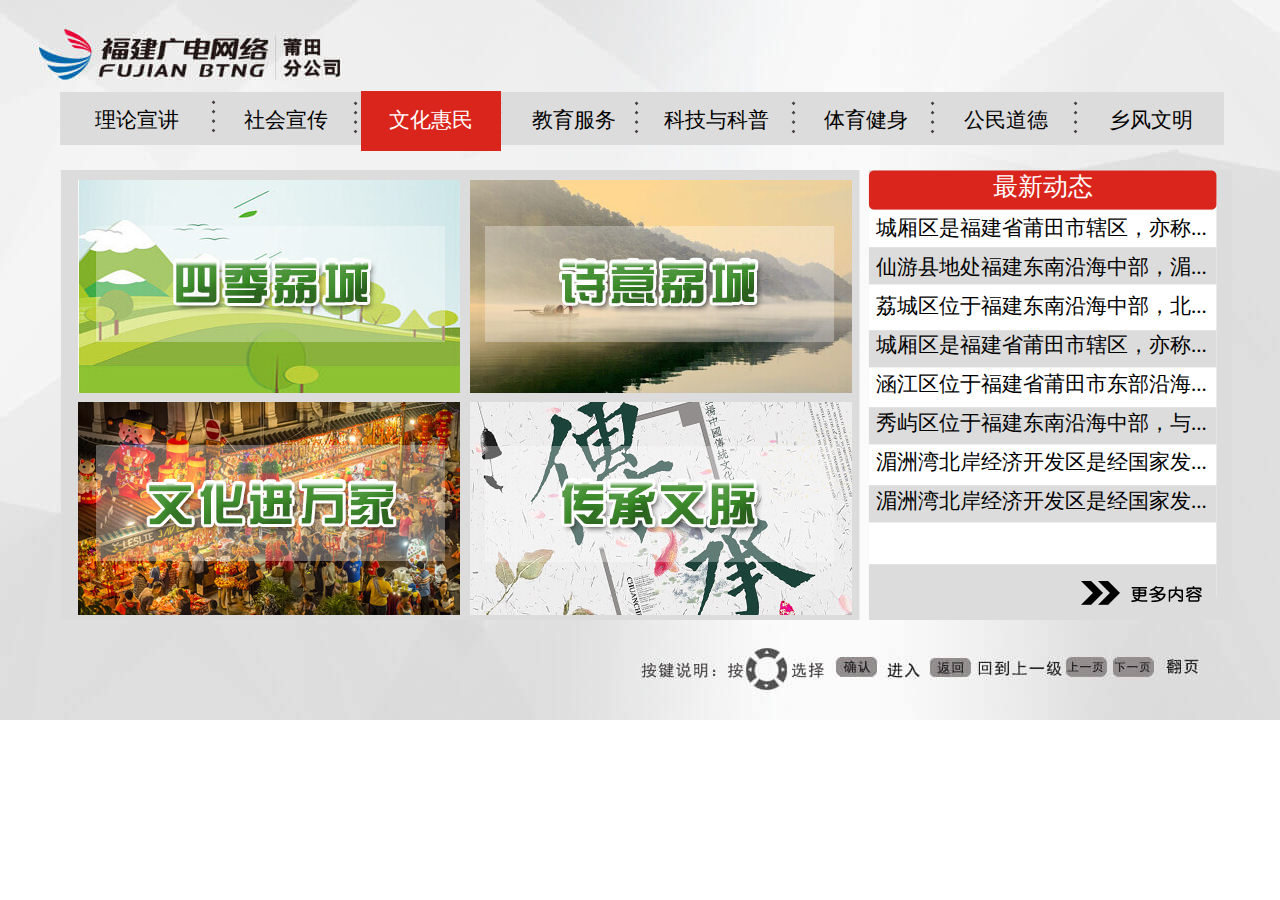
<file: view/people.html>
<!DOCTYPE html>
<html lang="en">
<head>
    <meta charset="UTF-8">
    <link rel="stylesheet" href="../style/common.css">
    <title>文化惠民</title>
</head>
<body>
<div class="background">
    <div id="bar" class="bar"></div>
    <div class="menu"></div>
    <div id="menu"></div>
    <div id="notices_board" class="notices_board">
        <div id="notices_board_bar" class="notices_board_bar"></div>
        <div id="notices_board_content" class="notices_board_content"></div>
        <div class="list-item-more"></div>
    </div>
    <div id="cursor"></div>
    <div id="debug-message"></div>
</div>
</body>
<script type="application/javascript" src="../utility/assistant.js"></script>
<script type="application/javascript" src="../utility/async.js"></script>
<script type="application/javascript" src="../cms/cms.config.js"></script>
<script type="application/javascript" src="../cms/cms.api.js"></script>
<script type="application/javascript" src="../module/bar.module.js"></script>
<script type="application/javascript" src="../wrapper/bar.wrapper.js"></script>
<script type="application/javascript" src="../module/menu.module.js"></script>
<script type="application/javascript" src="../module/list.module.js"></script>
<script type="application/javascript" src="../module/video.module.js"></script>
<script type="application/javascript" src="../module/cursor.module.js"></script>
<script type="application/javascript" src="../module/transfer.module.js"></script>
<script type="application/javascript">
    function MenuComponent() {
        MenuModule.call(this);

        this.menuPageArray = [{
            itemsPerLine: [2, 2],           // 每行所包含的元素数量
            menuItemArray: [
                {
                    left: 78,
                    top: 180,
                    width: 382,
                    height: 213,
                    bgImageSrc: 'url(../images/people/1.jpg) no-repeat',
                    resourceId: cmsConfig.peopleResourceIdArray[1].resourceId
                },
                {
                    left: 470,
                    top: 180,
                    width: 382,
                    height: 213,
                    bgImageSrc: 'url(../images/people/2.jpg) no-repeat',
                    resourceId: cmsConfig.peopleResourceIdArray[2].resourceId
                },
                {
                    left: 78,
                    top: 402,
                    width: 382,
                    height: 213,
                    bgImageSrc: 'url(../images/people/3.jpg) no-repeat',
                    resourceId: cmsConfig.peopleResourceIdArray[3].resourceId
                },
                {
                    left: 470,
                    top: 402,
                    width: 382,
                    height: 213,
                    bgImageSrc: 'url(../images/people/4.jpg) no-repeat',
                    resourceId: cmsConfig.peopleResourceIdArray[4].resourceId
                }
            ]
        }];
    }

    function ListComponent() {
        ListModule.call(this);

        // 属性
        this.focusPos = 0;
        this.boardLeft = 868;
        this.boardTop = 170;
        this.boardWidth = 364;
        this.boardHeight = 450;
        this.noticesBoardBarWidth = 349;
        this.noticesBoardBarHeight = 40;
        this.noticesBoardBarText = '最新动态';
        this.itemLeft = 873;
        this.itemTop = 212;
        this.itemWidth = 339;
        this.itemHeight = 30;
        this.itemMoreLeft = 1078;
        this.itemMoreTop = 570;
        this.itemMoreWidth = 131;
        this.itemMoreHeight = 42;
        this.listItemNum = 8;
        this.resourceId = cmsConfig.peopleResourceIdArray[5].resourceId;

        // 方法
    }

    function CursorComponent(bar, menu, list) {
        CursorModule.call(this);

        // 属性
        this.focusArea = 5;
        this.bar = bar;
        this.bar.focusPos = 2;
        this.menu = menu;
        this.list = list;
        this.fileName = 'PG-ONE';
    }

    function TransferComponent(cursor) {
        var that = this,
            postfix = '',
            params = [];

        TransferModule.call(this);
        // 属性
        this.cursor = cursor;

        // 方法
        this.moveX = function (direction) {
            this.cursor.focusOut();
            switch (this.cursor.focusArea) {
                case 0:         // 菜单
                    if (this.cursor.menu.moveX(direction) < 0) {
                        this.cursor.focusArea = 2;
                    }
                    break;
                case 2:         //  列表
                    this.cursor.focusArea = 5;
                    break;
                case 5:         // 栏目
                    this.remove('PG-ONE');
                    this.cursor.bar.moveX(direction);
                    break;
                default:
                    break;
            }
            this.cursor.focusOn();
        };

        this.moveY = function (direction) {
            this.cursor.focusOut();
            switch (this.cursor.focusArea) {
                case 0:         // 菜单
                    if (-1 === this.cursor.menu.moveY(direction)) {
                        if (direction < 0) {
                            this.cursor.focusArea = 5;
                        }
                    }
                    break;
                case 2:         //  列表
                    if (-1 === this.cursor.list.moveY(direction)) {
                        if (direction < 0) {
                            this.cursor.focusArea = 5;
                        }
                    }
                    break;
                case 5:         // 栏目
                    this.cursor.focusArea = 0;
                    break;
                default:
                    break;
            }
            this.cursor.focusOn();
        };

        this.doBack = function () {
            window.location.href = 'http://10.215.0.10:80/ui3/ui3/loading.htm?opk=4';
        };

        this.doSelect = function () {
            var
                postfix = '',
                params;

            this.remove(this.cursor.fileName);
            switch (this.cursor.focusArea) {
                case 0:         // 菜单
//                    if (this.cursor.menu.focusPosX === 0 && this.cursor.menu.focusPosY === 0) {
//                        params =
//                            {
//                                /**
//                                 * 一级页面
//                                 */
//                                'PG-ONE': {
//                                    focusArea: this.cursor.focusArea,
//                                    focusPosX: this.cursor.menu.focusPosX,
//                                    focusPosY: this.cursor.menu.focusPosY
//                                },
//                                'VIDEO': {
//                                    backURL: this.backUrl(),
//                                    focusArea: this.cursor.focusArea,
//                                    focusPosX: this.cursor.menu.focusPosX,
//                                    focusPosY: this.cursor.menu.focusPosY,
//                                    resourceId: cmsConfig.indexResourceIdArray[1].resourceId
//                                }
//                            };
//                        postfix = this.package(params);
//                        window.location.href = 'video.html' + postfix;
//                    }
                    break;
                case 5:         // 栏目
//                    this.doBack();
                    break;
                default:
                    break;
            }
        };

        this.onKeyDown = function (event) {
            var code = getKeyCode(event);

            switch (code) {
                case 'KEY_NUMBER1':
                    that.toggle();
                    return false;
                case 'KEY_UP':
                    that.moveY(-1);
                    return false;
                case 'KEY_DOWN':
                    that.moveY(1);
                    return false;
                case 'KEY_LEFT':
                    that.moveX(-1);
                    return false;
                case 'KEY_RIGHT':
                    that.moveX(1);
                    return false;
                case 'KEY_SELECT':
                    that.doSelect();
                    return false;
                case 'KEY_EXIT':
                case 'KEY_BACK':
                    that.doBack();
                    return false;
                default:
                    break;
            }
        };
    }

    window.onload = function () {
        var
            barComponent = new BarComponent(),
            menuComponent = new MenuComponent(),
            listComponent = new ListComponent(),
            cursorComponent = new CursorComponent(barComponent, menuComponent, listComponent),
            transferComponent = new TransferComponent(cursorComponent);

        /**
         *  添加按键事件处理
         */
        document.onkeydown = transferComponent.onKeyDown;           //  按键事件处理

        /**
         *  初始化各模块
         */
//        document.getElementById('debug-message').innerHTML += '<br/>' + '======================  启动初始化  ======================';
        transferComponent.init();
        barComponent.init();
        menuComponent.init();
        listComponent.init(function () {
            /**
             *  光标定位
             */
            cursorComponent.focusOn();
        });
    };
</script>
</html>
</file>
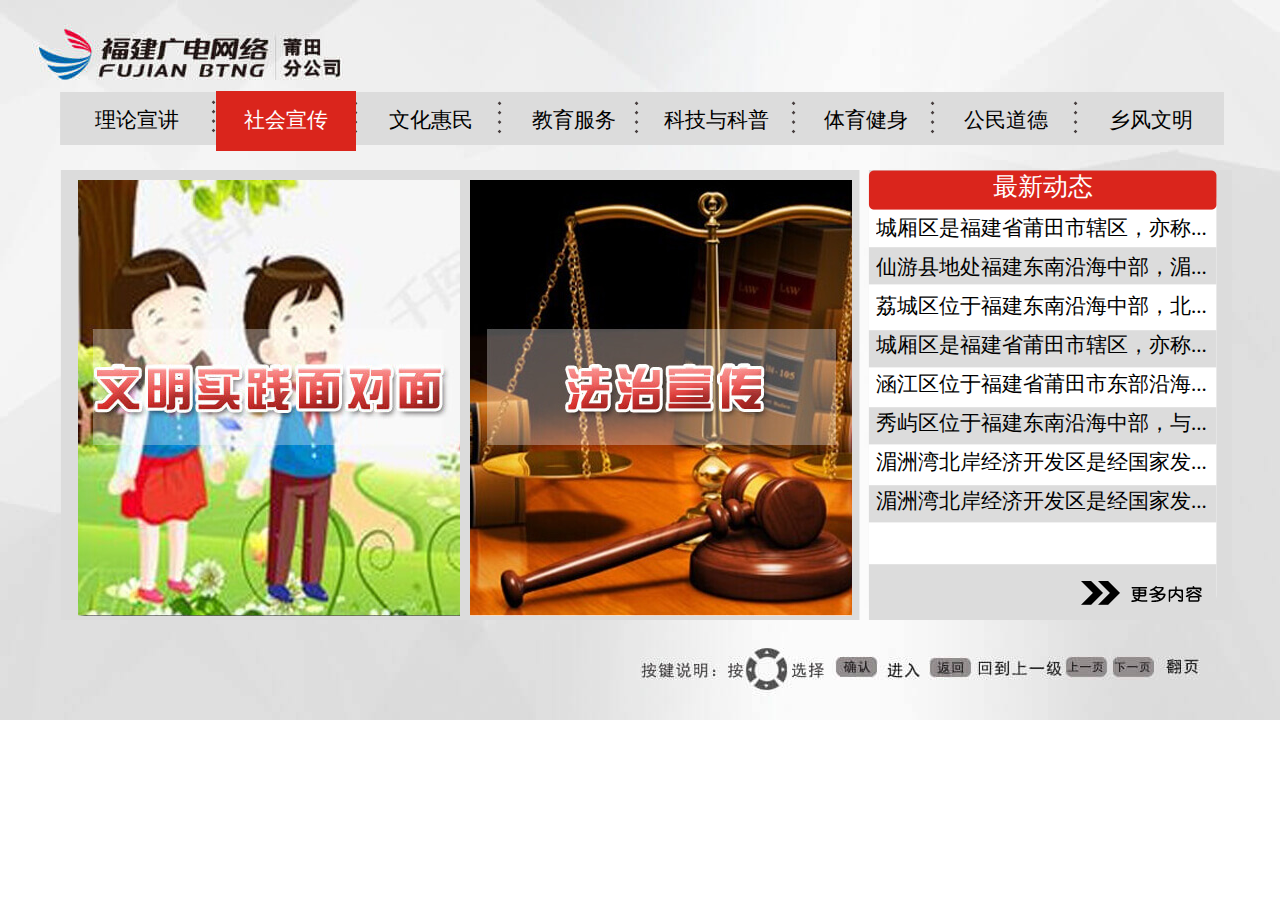
<file: view/society.html>
<!DOCTYPE html>
<html lang="en">
<head>
    <meta charset="UTF-8">
    <link rel="stylesheet" href="../style/common.css">
    <title>社会宣传</title>
</head>
<body>
<div class="background">
    <div id="bar" class="bar"></div>
    <div class="menu"></div>
    <div id="menu"></div>
    <div id="notices_board" class="notices_board">
        <div id="notices_board_bar" class="notices_board_bar"></div>
        <div id="notices_board_content" class="notices_board_content"></div>
        <div class="list-item-more"></div>
    </div>
    <div id="cursor"></div>
    <div id="debug-message"></div>
</div>
</body>
<script type="application/javascript" src="../utility/assistant.js"></script>
<script type="application/javascript" src="../utility/async.js"></script>
<script type="application/javascript" src="../cms/cms.config.js"></script>
<script type="application/javascript" src="../cms/cms.api.js"></script>
<script type="application/javascript" src="../module/bar.module.js"></script>
<script type="application/javascript" src="../wrapper/bar.wrapper.js"></script>
<script type="application/javascript" src="../module/menu.module.js"></script>
<script type="application/javascript" src="../module/list.module.js"></script>
<script type="application/javascript" src="../module/video.module.js"></script>
<script type="application/javascript" src="../module/cursor.module.js"></script>
<script type="application/javascript" src="../module/transfer.module.js"></script>
<script type="application/javascript">
    function MenuComponent() {
        MenuModule.call(this);

        this.menuPageArray = [{
            itemsPerLine: [2],           // 每行所包含的元素数量
            menuItemArray: [
                {
                    left: 78,
                    top: 180,
                    width: 382,
                    height: 436,
                    bgImageSrc: 'url(../images/society/1.jpg) no-repeat',
                    resourceId: cmsConfig.societyResourceIdArray[1].resourceId
                },
                {
                    left: 470,
                    top: 180,
                    width: 382,
                    height: 436,
                    bgImageSrc: 'url(../images/society/2.jpg) no-repeat',
                    resourceId: cmsConfig.societyResourceIdArray[2].resourceId
                }
            ]
        }];
    }

    function ListComponent() {
        ListModule.call(this);

        // 属性
        this.focusPos = 0;
        this.boardLeft = 868;
        this.boardTop = 170;
        this.boardWidth = 364;
        this.boardHeight = 450;
        this.noticesBoardBarWidth = 349;
        this.noticesBoardBarHeight = 40;
        this.noticesBoardBarText = '最新动态';
        this.itemLeft = 873;
        this.itemTop = 212;
        this.itemWidth = 339;
        this.itemHeight = 30;
        this.itemMoreLeft = 1078;
        this.itemMoreTop = 570;
        this.itemMoreWidth = 131;
        this.itemMoreHeight = 42;
        this.listItemNum = 8;
        this.resourceId = cmsConfig.societyResourceIdArray[3].resourceId;

        // 方法
    }

    function CursorComponent(bar, menu, list) {
        CursorModule.call(this);

        // 属性
        this.focusArea = 5;
        this.bar = bar;
        this.bar.focusPos = 1;
        this.menu = menu;
        this.list = list;
        this.fileName = 'PG-ONE';
    }

    function TransferComponent(cursor) {
        var that = this,
            postfix = '',
            params = [];

        TransferModule.call(this);
        // 属性
        this.cursor = cursor;

        // 方法
        this.moveX = function (direction) {
            this.cursor.focusOut();
            switch (this.cursor.focusArea) {
                case 0:         // 菜单
                    if (this.cursor.menu.moveX(direction) < 0) {
                        this.cursor.focusArea = 2;
                    }
                    break;
                case 2:         //  列表
                    this.cursor.focusArea = 5;
                    break;
                case 5:         // 栏目
                    this.remove('PG-ONE');
                    this.cursor.bar.moveX(direction);
                    break;
                default:
                    break;
            }
            this.cursor.focusOn();
        };

        this.moveY = function (direction) {
            this.cursor.focusOut();
            switch (this.cursor.focusArea) {
                case 0:         // 菜单
                    if (-1 === this.cursor.menu.moveY(direction)) {
                        if (direction < 0) {
                            this.cursor.focusArea = 5;
                        }
                    }
                    break;
                case 2:         //  列表
                    if (-1 === this.cursor.list.moveY(direction)) {
                        if (direction < 0) {
                            this.cursor.focusArea = 5;
                        }
                    }
                    break;
                case 5:         // 栏目
                    this.cursor.focusArea = 0;
                    break;
                default:
                    break;
            }
            this.cursor.focusOn();
        };

        this.doBack = function () {
            window.location.href = 'http://10.215.0.10:80/ui3/ui3/loading.htm?opk=4';
        };

        this.doSelect = function () {
            var
                postfix = '',
                params;

            this.remove(this.cursor.fileName);
            switch (this.cursor.focusArea) {
                case 0:         // 菜单
//                    if (this.cursor.menu.focusPosX === 0 && this.cursor.menu.focusPosY === 0) {
//                        params =
//                            {
//                                /**
//                                 * 一级页面
//                                 */
//                                'PG-ONE': {
//                                    focusArea: this.cursor.focusArea,
//                                    focusPosX: this.cursor.menu.focusPosX,
//                                    focusPosY: this.cursor.menu.focusPosY
//                                },
//                                'VIDEO': {
//                                    backURL: this.backUrl(),
//                                    focusArea: this.cursor.focusArea,
//                                    focusPosX: this.cursor.menu.focusPosX,
//                                    focusPosY: this.cursor.menu.focusPosY,
//                                    resourceId: cmsConfig.indexResourceIdArray[1].resourceId
//                                }
//                            };
//                        postfix = this.package(params);
//                        window.location.href = 'video.html' + postfix;
//                    }
                    break;
                case 5:         // 栏目
//                    this.doBack();
                    break;
                default:
                    break;
            }
        };

        this.onKeyDown = function (event) {
            var code = getKeyCode(event);

            switch (code) {
                case 'KEY_NUMBER1':
                    that.toggle();
                    return false;
                case 'KEY_UP':
                    that.moveY(-1);
                    return false;
                case 'KEY_DOWN':
                    that.moveY(1);
                    return false;
                case 'KEY_LEFT':
                    that.moveX(-1);
                    return false;
                case 'KEY_RIGHT':
                    that.moveX(1);
                    return false;
                case 'KEY_SELECT':
                    that.doSelect();
                    return false;
                case 'KEY_EXIT':
                case 'KEY_BACK':
                    that.doBack();
                    return false;
                default:
                    break;
            }
        };
    }

    window.onload = function () {
        var
            barComponent = new BarComponent(),
            menuComponent = new MenuComponent(),
            listComponent = new ListComponent(),
            cursorComponent = new CursorComponent(barComponent, menuComponent, listComponent),
            transferComponent = new TransferComponent(cursorComponent);

        /**
         *  添加按键事件处理
         */
        document.onkeydown = transferComponent.onKeyDown;           //  按键事件处理

        /**
         *  初始化各模块
         */
//        document.getElementById('debug-message').innerHTML += '<br/>' + '======================  启动初始化  ======================';
        transferComponent.init();
        barComponent.init();
        menuComponent.init();
        listComponent.init(function () {
            /**
             *  光标定位
             */
            cursorComponent.focusOn();
        });
    };
</script>
</html>
</file>
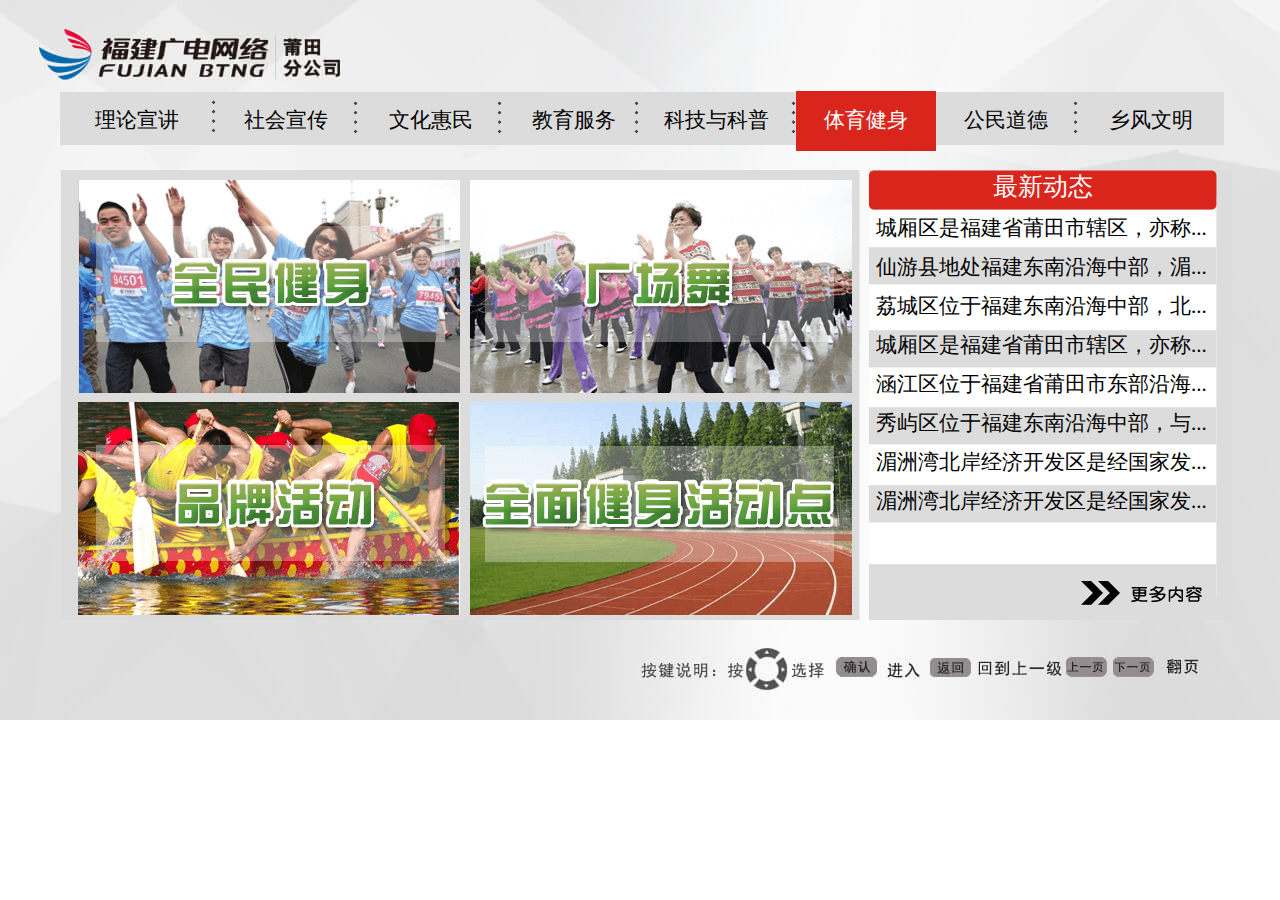
<file: view/sports.html>
<!DOCTYPE html>
<html lang="en">
<head>
    <meta charset="UTF-8">
    <link rel="stylesheet" href="../style/common.css">
    <title>体育健身</title>
</head>
<body>
<div class="background">
    <div id="bar" class="bar"></div>
    <div class="menu"></div>
    <div id="menu"></div>
    <div id="notices_board" class="notices_board">
        <div id="notices_board_bar" class="notices_board_bar"></div>
        <div id="notices_board_content" class="notices_board_content"></div>
        <div class="list-item-more"></div>
    </div>
    <div id="cursor"></div>
    <div id="debug-message"></div>
</div>
</body>
<script type="application/javascript" src="../utility/assistant.js"></script>
<script type="application/javascript" src="../utility/async.js"></script>
<script type="application/javascript" src="../cms/cms.config.js"></script>
<script type="application/javascript" src="../cms/cms.api.js"></script>
<script type="application/javascript" src="../module/bar.module.js"></script>
<script type="application/javascript" src="../wrapper/bar.wrapper.js"></script>
<script type="application/javascript" src="../module/menu.module.js"></script>
<script type="application/javascript" src="../module/list.module.js"></script>
<script type="application/javascript" src="../module/video.module.js"></script>
<script type="application/javascript" src="../module/cursor.module.js"></script>
<script type="application/javascript" src="../module/transfer.module.js"></script>
<script type="application/javascript">
    function MenuComponent() {
        MenuModule.call(this);

        this.menuPageArray = [{
            itemsPerLine: [2, 2],           // 每行所包含的元素数量
            menuItemArray: [
                {
                    left: 78,
                    top: 180,
                    width: 382,
                    height: 213,
                    bgImageSrc: 'url(../images/sports/1.png) no-repeat',
                    resourceId: cmsConfig.sportsResourceIdArray[1].resourceId
                },
                {
                    left: 470,
                    top: 180,
                    width: 382,
                    height: 213,
                    bgImageSrc: 'url(../images/sports/2.png) no-repeat',
                    resourceId: cmsConfig.sportsResourceIdArray[2].resourceId
                },
                {
                    left: 78,
                    top: 402,
                    width: 382,
                    height: 213,
                    bgImageSrc: 'url(../images/sports/3.png) no-repeat',
                    resourceId: cmsConfig.sportsResourceIdArray[3].resourceId
                },
                {
                    left: 470,
                    top: 402,
                    width: 382,
                    height: 213,
                    bgImageSrc: 'url(../images/sports/4.png) no-repeat',
                    resourceId: cmsConfig.sportsResourceIdArray[4].resourceId
                }
            ]
        }];
    }

    function ListComponent() {
        ListModule.call(this);

        // 属性
        this.focusPos = 0;
        this.boardLeft = 868;
        this.boardTop = 170;
        this.boardWidth = 364;
        this.boardHeight = 450;
        this.noticesBoardBarWidth = 349;
        this.noticesBoardBarHeight = 40;
        this.noticesBoardBarText = '最新动态';
        this.itemLeft = 873;
        this.itemTop = 212;
        this.itemWidth = 339;
        this.itemHeight = 30;
        this.itemMoreLeft = 1078;
        this.itemMoreTop = 570;
        this.itemMoreWidth = 131;
        this.itemMoreHeight = 42;
        this.listItemNum = 8;
        this.resourceId = cmsConfig.sportsResourceIdArray[5].resourceId;

        // 方法
    }

    function CursorComponent(bar, menu, list) {
        CursorModule.call(this);

        // 属性
        this.focusArea = 5;
        this.bar = bar;
        this.bar.focusPos = 5;
        this.menu = menu;
        this.list = list;
        this.fileName = 'PG-ONE';
    }

    function TransferComponent(cursor) {
        var that = this,
            postfix = '',
            params = [];

        TransferModule.call(this);
        // 属性
        this.cursor = cursor;

        // 方法
        this.moveX = function (direction) {
            this.cursor.focusOut();
            switch (this.cursor.focusArea) {
                case 0:         // 菜单
                    if (this.cursor.menu.moveX(direction) < 0) {
                        this.cursor.focusArea = 2;
                    }
                    break;
                case 2:         //  列表
                    this.cursor.focusArea = 5;
                    break;
                case 5:         // 栏目
                    this.remove('PG-ONE');
                    this.cursor.bar.moveX(direction);
                    break;
                default:
                    break;
            }
            this.cursor.focusOn();
        };

        this.moveY = function (direction) {
            this.cursor.focusOut();
            switch (this.cursor.focusArea) {
                case 0:         // 菜单
                    if (-1 === this.cursor.menu.moveY(direction)) {
                        if (direction < 0) {
                            this.cursor.focusArea = 5;
                        }
                    }
                    break;
                case 2:         //  列表
                    if (-1 === this.cursor.list.moveY(direction)) {
                        if (direction < 0) {
                            this.cursor.focusArea = 5;
                        }
                    }
                    break;
                case 5:         // 栏目
                    this.cursor.focusArea = 0;
                    break;
                default:
                    break;
            }
            this.cursor.focusOn();
        };

        this.doBack = function () {
            window.location.href = 'http://10.215.0.10:80/ui3/ui3/loading.htm?opk=4';
        };

        this.doSelect = function () {
            var
                postfix = '',
                params;

            this.remove(this.cursor.fileName);
            switch (this.cursor.focusArea) {
                case 0:         // 菜单
//                    if (this.cursor.menu.focusPosX === 0 && this.cursor.menu.focusPosY === 0) {
//                        params =
//                            {
//                                /**
//                                 * 一级页面
//                                 */
//                                'PG-ONE': {
//                                    focusArea: this.cursor.focusArea,
//                                    focusPosX: this.cursor.menu.focusPosX,
//                                    focusPosY: this.cursor.menu.focusPosY
//                                },
//                                'VIDEO': {
//                                    backURL: this.backUrl(),
//                                    focusArea: this.cursor.focusArea,
//                                    focusPosX: this.cursor.menu.focusPosX,
//                                    focusPosY: this.cursor.menu.focusPosY,
//                                    resourceId: cmsConfig.indexResourceIdArray[1].resourceId
//                                }
//                            };
//                        postfix = this.package(params);
//                        window.location.href = 'video.html' + postfix;
//                    }
                    break;
                case 5:         // 栏目
//                    this.doBack();
                    break;
                default:
                    break;
            }
        };

        this.onKeyDown = function (event) {
            var code = getKeyCode(event);

            switch (code) {
                case 'KEY_NUMBER1':
                    that.toggle();
                    return false;
                case 'KEY_UP':
                    that.moveY(-1);
                    return false;
                case 'KEY_DOWN':
                    that.moveY(1);
                    return false;
                case 'KEY_LEFT':
                    that.moveX(-1);
                    return false;
                case 'KEY_RIGHT':
                    that.moveX(1);
                    return false;
                case 'KEY_SELECT':
                    that.doSelect();
                    return false;
                case 'KEY_EXIT':
                case 'KEY_BACK':
                    that.doBack();
                    return false;
                default:
                    break;
            }
        };
    }

    window.onload = function () {
        var
            barComponent = new BarComponent(),
            menuComponent = new MenuComponent(),
            listComponent = new ListComponent(),
            cursorComponent = new CursorComponent(barComponent, menuComponent, listComponent),
            transferComponent = new TransferComponent(cursorComponent);

        /**
         *  添加按键事件处理
         */
        document.onkeydown = transferComponent.onKeyDown;           //  按键事件处理

        /**
         *  初始化各模块
         */
//        document.getElementById('debug-message').innerHTML += '<br/>' + '======================  启动初始化  ======================';
        transferComponent.init();
        barComponent.init();
        menuComponent.init();
        listComponent.init(function () {
            /**
             *  光标定位
             */
            cursorComponent.focusOn();
        });
    };
</script>
</html>
</file>
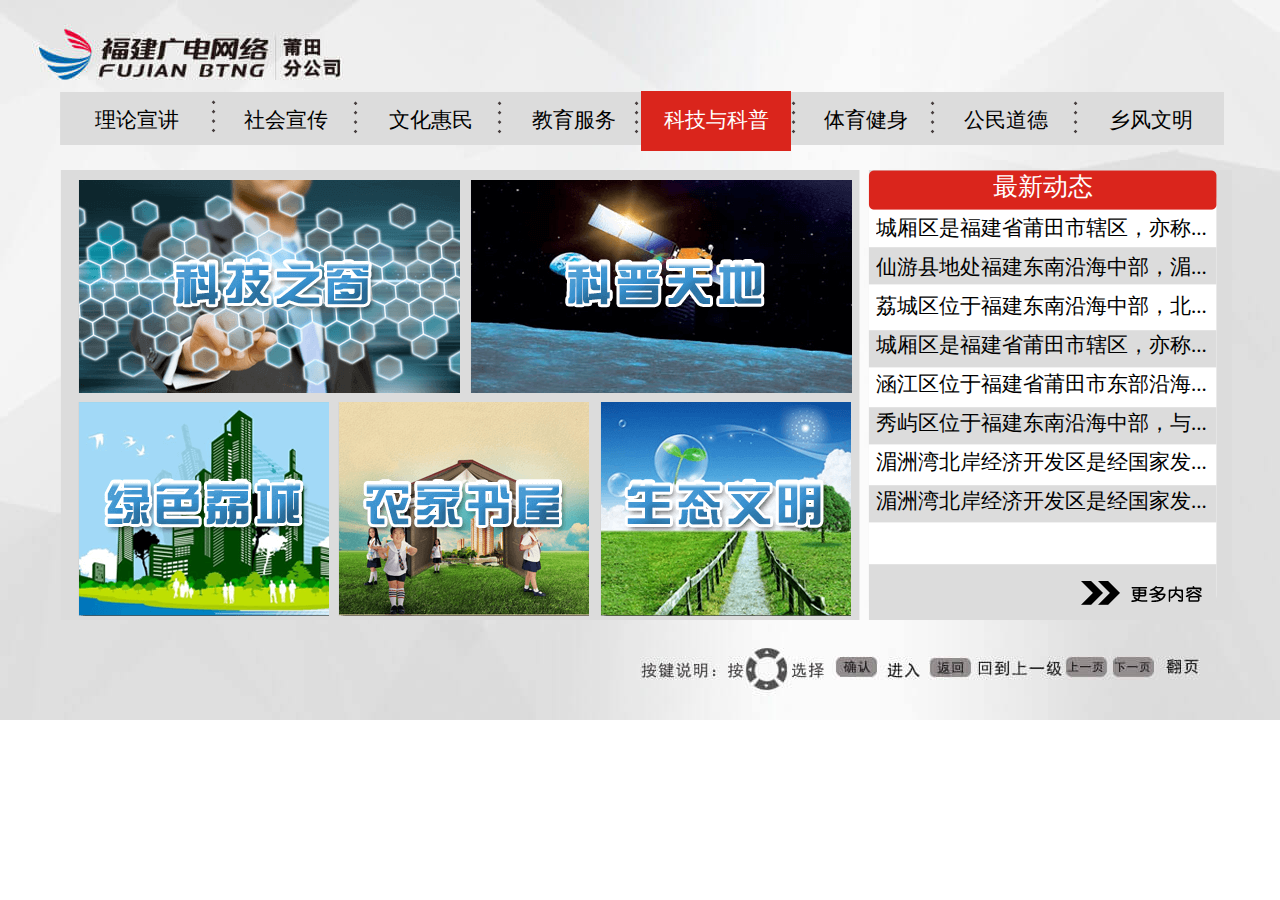
<file: view/technology.html>
<!DOCTYPE html>
<html lang="en">
<head>
    <meta charset="UTF-8">
    <link rel="stylesheet" href="../style/common.css">
    <title>科技与科普</title>
</head>
<body>
<div class="background">
    <div id="bar" class="bar"></div>
    <div class="menu"></div>
    <div id="menu"></div>
    <div id="notices_board" class="notices_board">
        <div id="notices_board_bar" class="notices_board_bar"></div>
        <div id="notices_board_content" class="notices_board_content"></div>
        <div class="list-item-more"></div>
    </div>
    <div id="cursor"></div>
    <div id="debug-message"></div>
</div>
</body>
<script type="application/javascript" src="../utility/assistant.js"></script>
<script type="application/javascript" src="../utility/async.js"></script>
<script type="application/javascript" src="../cms/cms.config.js"></script>
<script type="application/javascript" src="../cms/cms.api.js"></script>
<script type="application/javascript" src="../module/bar.module.js"></script>
<script type="application/javascript" src="../wrapper/bar.wrapper.js"></script>
<script type="application/javascript" src="../module/menu.module.js"></script>
<script type="application/javascript" src="../module/list.module.js"></script>
<script type="application/javascript" src="../module/video.module.js"></script>
<script type="application/javascript" src="../module/cursor.module.js"></script>
<script type="application/javascript" src="../module/transfer.module.js"></script>
<script type="application/javascript">
    function MenuComponent() {
        MenuModule.call(this);

        this.menuPageArray = [{
            itemsPerLine: [2, 3],           // 每行所包含的元素数量
            menuItemArray: [
                {
                    left: 78,
                    top: 180,
                    width: 382,
                    height: 213,
                    bgImageSrc: 'url(../images/technology/1.png) no-repeat',
                    resourceId: cmsConfig.technologyResourceIdArray[1].resourceId
                },
                {
                    left: 470,
                    top: 180,
                    width: 382,
                    height: 213,
                    bgImageSrc: 'url(../images/technology/2.png) no-repeat',
                    resourceId: cmsConfig.technologyResourceIdArray[2].resourceId
                },
                {
                    left: 78,
                    top: 402,
                    width: 251,
                    height: 214,
                    bgImageSrc: 'url(../images/technology/3.png) no-repeat',
                    resourceId: cmsConfig.technologyResourceIdArray[3].resourceId
                },
                {
                    left: 338,
                    top: 402,
                    width: 251,
                    height: 214,
                    bgImageSrc: 'url(../images/technology/4.png) no-repeat',
                    resourceId: cmsConfig.technologyResourceIdArray[4].resourceId
                },
                {
                    left: 600,
                    top: 402,
                    width: 251,
                    height: 214,
                    bgImageSrc: 'url(../images/technology/5.png) no-repeat',
                    resourceId: cmsConfig.technologyResourceIdArray[5].resourceId
                }
            ]
        }];
    }

    function ListComponent() {
        ListModule.call(this);

        // 属性
        this.focusPos = 0;
        this.boardLeft = 868;
        this.boardTop = 170;
        this.boardWidth = 364;
        this.boardHeight = 450;
        this.noticesBoardBarWidth = 349;
        this.noticesBoardBarHeight = 40;
        this.noticesBoardBarText = '最新动态';
        this.itemLeft = 873;
        this.itemTop = 212;
        this.itemWidth = 339;
        this.itemHeight = 30;
        this.itemMoreLeft = 1078;
        this.itemMoreTop = 570;
        this.itemMoreWidth = 131;
        this.itemMoreHeight = 42;
        this.listItemNum = 8;
        this.resourceId = cmsConfig.technologyResourceIdArray[6].resourceId;

        // 方法
    }

    function CursorComponent(bar, menu, list) {
        CursorModule.call(this);

        // 属性
        this.focusArea = 5;
        this.bar = bar;
        this.bar.focusPos = 4;
        this.menu = menu;
        this.list = list;
        this.fileName = 'PG-ONE';
    }

    function TransferComponent(cursor) {
        var that = this,
            postfix = '',
            params = [];

        TransferModule.call(this);
        // 属性
        this.cursor = cursor;

        // 方法
        this.moveX = function (direction) {
            this.cursor.focusOut();
            switch (this.cursor.focusArea) {
                case 0:         // 菜单
                    if (this.cursor.menu.moveX(direction) < 0) {
                        this.cursor.focusArea = 2;
                    }
                    break;
                case 2:         //  列表
                    this.cursor.focusArea = 5;
                    break;
                case 5:         // 栏目
                    this.remove('PG-ONE');
                    this.cursor.bar.moveX(direction);
                    break;
                default:
                    break;
            }
            this.cursor.focusOn();
        };

        this.moveY = function (direction) {
            this.cursor.focusOut();
            switch (this.cursor.focusArea) {
                case 0:         // 菜单
                    if (-1 === this.cursor.menu.moveY(direction)) {
                        if (direction < 0) {
                            this.cursor.focusArea = 5;
                        }
                    }
                    break;
                case 2:         //  列表
                    if (-1 === this.cursor.list.moveY(direction)) {
                        if (direction < 0) {
                            this.cursor.focusArea = 5;
                        }
                    }
                    break;
                case 5:         // 栏目
                    this.cursor.focusArea = 0;
                    break;
                default:
                    break;
            }
            this.cursor.focusOn();
        };

        this.doBack = function () {
            window.location.href = 'http://10.215.0.10:80/ui3/ui3/loading.htm?opk=4';
        };

        this.doSelect = function () {
            var
                postfix = '',
                params;

            this.remove(this.cursor.fileName);
            switch (this.cursor.focusArea) {
                case 0:         // 菜单
//                    if (this.cursor.menu.focusPosX === 0 && this.cursor.menu.focusPosY === 0) {
//                        params =
//                            {
//                                /**
//                                 * 一级页面
//                                 */
//                                'PG-ONE': {
//                                    focusArea: this.cursor.focusArea,
//                                    focusPosX: this.cursor.menu.focusPosX,
//                                    focusPosY: this.cursor.menu.focusPosY
//                                },
//                                'VIDEO': {
//                                    backURL: this.backUrl(),
//                                    focusArea: this.cursor.focusArea,
//                                    focusPosX: this.cursor.menu.focusPosX,
//                                    focusPosY: this.cursor.menu.focusPosY,
//                                    resourceId: cmsConfig.indexResourceIdArray[1].resourceId
//                                }
//                            };
//                        postfix = this.package(params);
//                        window.location.href = 'video.html' + postfix;
//                    }
                    break;
                case 5:         // 栏目
//                    this.doBack();
                    break;
                default:
                    break;
            }
        };

        this.onKeyDown = function (event) {
            var code = getKeyCode(event);

            switch (code) {
                case 'KEY_NUMBER1':
                    that.toggle();
                    return false;
                case 'KEY_UP':
                    that.moveY(-1);
                    return false;
                case 'KEY_DOWN':
                    that.moveY(1);
                    return false;
                case 'KEY_LEFT':
                    that.moveX(-1);
                    return false;
                case 'KEY_RIGHT':
                    that.moveX(1);
                    return false;
                case 'KEY_SELECT':
                    that.doSelect();
                    return false;
                case 'KEY_EXIT':
                case 'KEY_BACK':
                    that.doBack();
                    return false;
                default:
                    break;
            }
        };
    }

    window.onload = function () {
        var
            barComponent = new BarComponent(),
            menuComponent = new MenuComponent(),
            listComponent = new ListComponent(),
            cursorComponent = new CursorComponent(barComponent, menuComponent, listComponent),
            transferComponent = new TransferComponent(cursorComponent);

        /**
         *  添加按键事件处理
         */
        document.onkeydown = transferComponent.onKeyDown;           //  按键事件处理

        /**
         *  初始化各模块
         */
//        document.getElementById('debug-message').innerHTML += '<br/>' + '======================  启动初始化  ======================';
        transferComponent.init();
        barComponent.init();
        menuComponent.init();
        listComponent.init(function () {
            /**
             *  光标定位
             */
            cursorComponent.focusOn();
        });
    };
</script>
</html>
</file>
<file: style/common.css>
/* ----  背景  ---- */
.background {
    position: absolute;
    left: 0;
    top: 0;
    width: 1280px;
    height: 720px;
    margin: 0;
    background: url(../images/bg.jpg) no-repeat;
    background-size: 100%;
}

/* ----  内容版块  ---- */
.row {
    margin: 0 auto;
}

/* ----  栏目  ---- */
.bar {
    background: url(../images/bar/bar-bg.png) center no-repeat;
    position: absolute;
    top: 75px;
    left: 56px;
    width: 1172px;
    height: 87px;
    margin: 0 auto;
}

.bar-item-wrapper {
    position: absolute;
    top: 16px;
    /*width: 154px;*/
    height: 60px;
}

.bar-item {
    font: 21px "Microsoft YaHei";
    text-align: center;
    line-height: 39px;
    margin: 10px 10px 0 10px;
}

/* ----  菜单  ---- */
.menu {
    background: url(../images/menu.png) center no-repeat;
    position: absolute;
    top: 170px;
    left: 60px;
    width: 800px;
    height: 450px;
}

.menu-item {
    position: absolute;
}

/* ----  海报  ---- */
.post-item {
    position: absolute;
}

/* ----  滑块视图容器  ---- */
.swiper {
    /*background: url(../images/swiper-sample.jpg);*/
    position: absolute;
}

.swiper-index-group {
    position: absolute;
    bottom: 0;
    right: 0;
    display: flex;
    flex-direction: row;
    text-align: center;
}

.swiper-index {
    margin: 5px;
    color: white;
    border: 3px solid white;
    width: 25px;
    height: 25px;
    /*display: inline;*/
}

/* ----  公告栏  ---- */
.notices_board {
    position: absolute;
    background: url(../images/list/bg-list-item.png);
}

.notices_board_bar {
    position: absolute;
    z-index: 999;
}

.notices_board_content {
    position: absolute;
    width: 349px;
    height: 408px;
    background: url(../images/list/bg_content.png);
    line-height: 30px;
    font: 21px "Microsoft YaHei";
}

.list_item_text {
    position: absolute;
    left: 8px;
    height: 24px;
    overflow: hidden;
}

.list-item-more {
    background: url(../images/list/list-item-more.png) no-repeat;
    position: absolute;
    width: 126px;
    height: 24px;
    right: 25px;
    bottom: 15px;
}

/* ----  按键  ---- */
.button-item {
    position: absolute;
    margin: 1px 10px 20px 10px;
}

/* ----  更多内容  ---- */
.more-page-content {
    position: absolute;
    left: 57px;
    top: 168px;
    width: 1165px;
    height: 488px;
    line-height: 38px;
    /*text-align: center;*/
    /*color: #FFF;*/
    font-size: 23px;
    background: url(../images/more/more_page_background.png) no-repeat;
}

/*.more-page-item {*/
/*position: absolute;*/
/*width: 268px;*/
/*height: 202px;*/
/*visibility: visible;*/
/*}*/

/*.more-page-item img {*/
/*width: 268px;*/
/*height: 202px;*/
/*}*/

.more-page-item-text {
    position: absolute;
    left: 0;
    top: 62px;
    width: 370px;
    height: 42px;
    padding: 0 10px;
    /*background-image: url(../images/more/more_page_item_text.png);*/
    overflow: hidden;
}

.more-page-index-img {
    position: absolute;
    left: 108px;
    top: 650px;
    width: 130px;
    height: 30px;
    background: url(../images/more/more_page_index_img.png) no-repeat;
}

.more-page-index-text {
    position: absolute;
    left: 36px;
    top: 3px;
    width: 60px;
    height: 23px;
    line-height: 23px;
    color: #FFF;
    font-size: 22px;
    text-align: center;
}

/* ----  详情页 - 图文列表  ---- */
.self-define-logo {
    position: absolute;
    left: 150px;
    top: 70px;
    width: 289px;
    height: 84px;
}

.textures {
    position: absolute;
    left: 30px;
    top: 170px;
    width: 1198px;
    height: 459px;
    background: url(../images/detail/bg_content.png) no-repeat;
}

.textures-title {
    position: absolute;
    left: 300px;
    top: -25px;
    width: 592px;
    height: 58px;
    padding-top: 5px;
    line-height: 40px;
    font-size: 45px;
    text-align: center;
    color: white;
    background: url(../images/detail/bg_title.png) no-repeat;
}

.textures-title marquee {
    height: 58px;
}

.textures-trapper {
    position: absolute;
    left: 630px;
    top: 49px;
    width: 520px;
    height: 342px;
    overflow: hidden;
}

.textures-text {
    position: absolute;
    left: 0;
    top: 0;
    width: 520px;
    line-height: 38px;
    font-size: 25px;
    color: #000000;
}

.textures-trapper-alone {
    position: absolute;
    left: 100px;
    top: 49px;
    width: 1000px;
    height: 342px;
    overflow: hidden;
}

.textures-text-alone {
    position: absolute;
    left: 0;
    top: 0;
    width: 1000px;
    line-height: 38px;
    font-size: 25px;
    color: #000000;
}

.textures-pager {
    position: absolute;
    left: 600px;
    top: 420px;
    font-size: 20px;
    font-weight: bold;
}

/* ----  底部栏  ---- */
#weather-forecast {
    position: absolute;
    right: 0;
    top: 0;
    /*background: url(../images/weather_forecast.png) left no-repeat;*/
    width: 400px;
    height: 16px;
    margin: 60px 30px 0 0;
    font: 17px "Microsoft YaHei";
    z-index: 9999;
}

#notification {
    position: absolute;
    left: 56px;
    top: 164px;
    width: 792px;
    height: 32px;
    color: #FFFFFF;
    font-size: 17pt;
    background-color: #888888;
}

/* ----  焦点区  ---- */
#cursor {
    position: absolute;
    z-index: 9999;
    opacity: 1;
    margin: -3px;
    border: 3px solid yellow;
    visibility: hidden;
}

/* ----  调试区  ---- */
#debug-message {
    position: absolute;
    top: 30px;
    right: 30px;
    width: 1024px;
    /*height: 500px;*/
    word-wrap: break-word;
    font-size: 10px;
    z-index: 9999999;
    background-color: azure;
    overflow: scroll;
    display: none;
}
</file>
